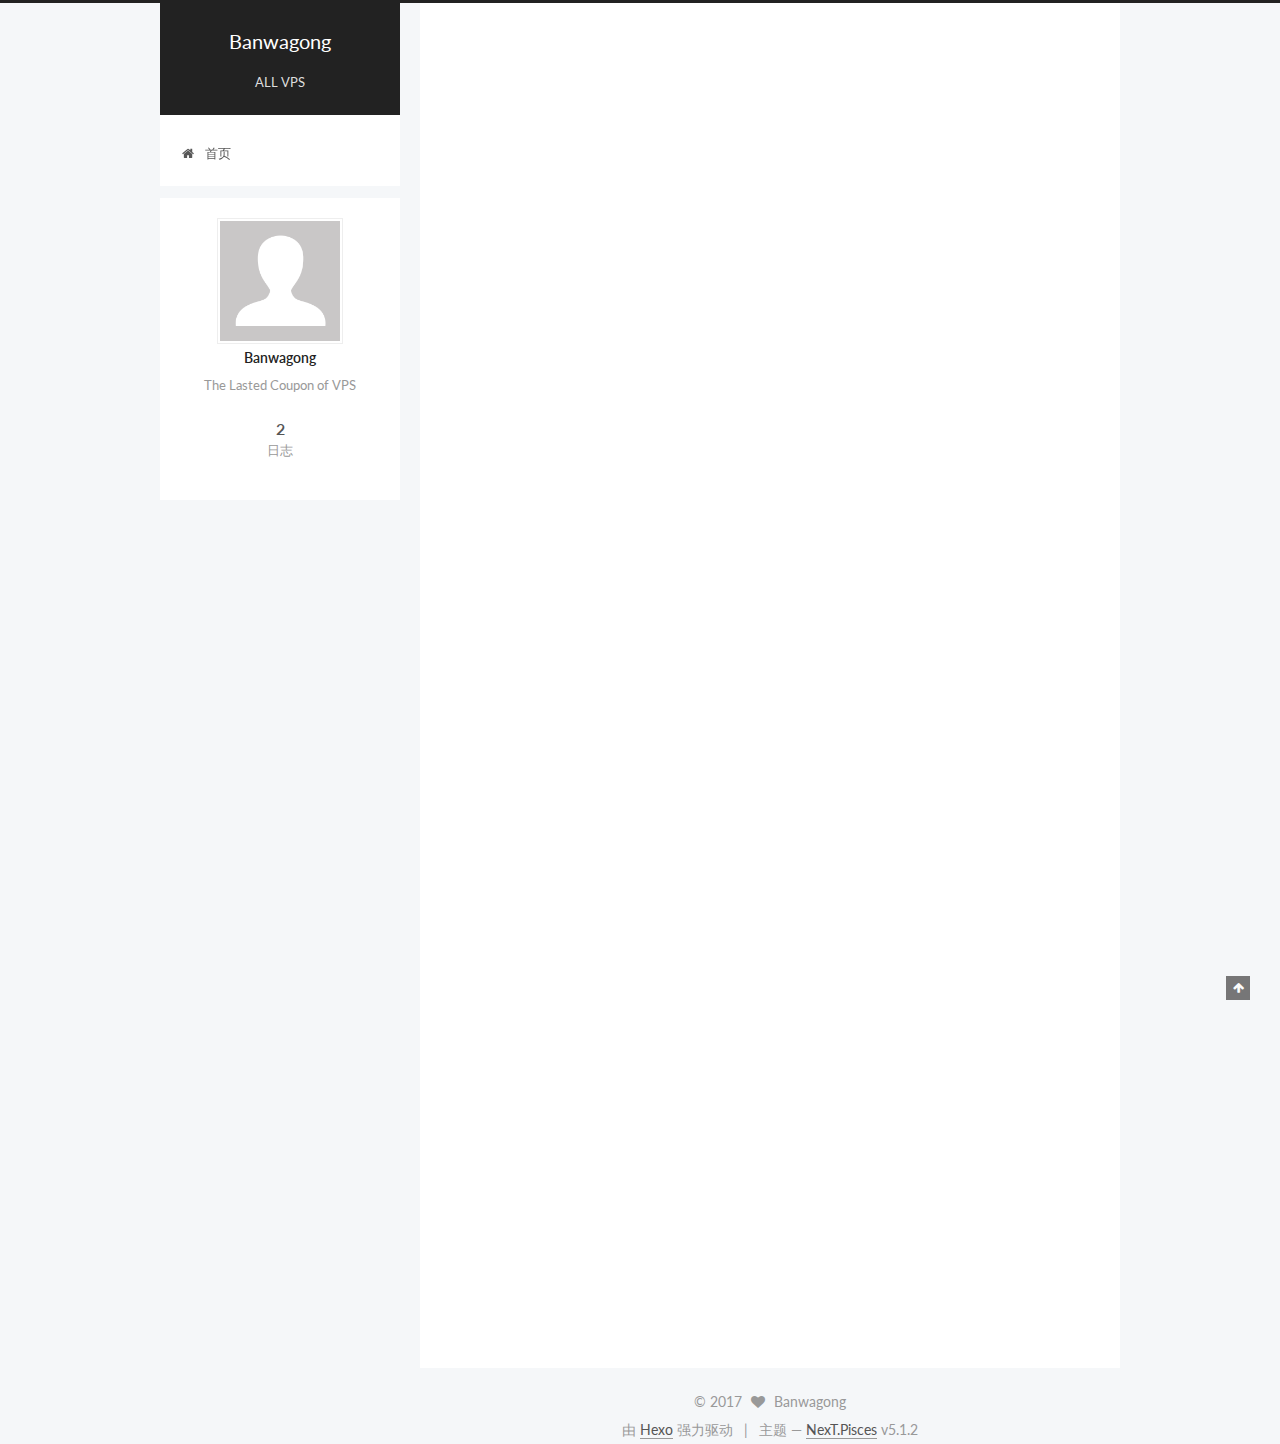
<file: index.html>
<!DOCTYPE html>



  


<html class="theme-next pisces use-motion" lang="zh-Hans">
<head>
  <meta charset="UTF-8"/>
<meta http-equiv="X-UA-Compatible" content="IE=edge" />
<meta name="viewport" content="width=device-width, initial-scale=1, maximum-scale=1"/>
<meta name="theme-color" content="#222">









<meta http-equiv="Cache-Control" content="no-transform" />
<meta http-equiv="Cache-Control" content="no-siteapp" />
















  
  
  <link href="/lib/fancybox/source/jquery.fancybox.css?v=2.1.5" rel="stylesheet" type="text/css" />




  
  
  
  

  
    
    
  

  

  

  

  

  
    
    
    <link href="//fonts.googleapis.com/css?family=Lato:300,300italic,400,400italic,700,700italic&subset=latin,latin-ext" rel="stylesheet" type="text/css">
  






<link href="/lib/font-awesome/css/font-awesome.min.css?v=4.6.2" rel="stylesheet" type="text/css" />

<link href="/css/main.css?v=5.1.2" rel="stylesheet" type="text/css" />


  <meta name="keywords" content="Hexo, NexT" />








  <link rel="shortcut icon" type="image/x-icon" href="/favicon.ico?v=5.1.2" />






<meta name="description" content="The Lasted Coupon of VPS">
<meta property="og:type" content="website">
<meta property="og:title" content="Banwagong">
<meta property="og:url" content="http://yoursite.com/index.html">
<meta property="og:site_name" content="Banwagong">
<meta property="og:description" content="The Lasted Coupon of VPS">
<meta property="og:locale" content="zh-Hans">
<meta name="twitter:card" content="summary">
<meta name="twitter:title" content="Banwagong">
<meta name="twitter:description" content="The Lasted Coupon of VPS">



<script type="text/javascript" id="hexo.configurations">
  var NexT = window.NexT || {};
  var CONFIG = {
    root: '/',
    scheme: 'Pisces',
    version: '5.1.2',
    sidebar: {"position":"left","display":"post","offset":12,"offset_float":12,"b2t":false,"scrollpercent":false,"onmobile":false},
    fancybox: true,
    tabs: true,
    motion: true,
    duoshuo: {
      userId: '0',
      author: '博主'
    },
    algolia: {
      applicationID: '',
      apiKey: '',
      indexName: '',
      hits: {"per_page":10},
      labels: {"input_placeholder":"Search for Posts","hits_empty":"We didn't find any results for the search: ${query}","hits_stats":"${hits} results found in ${time} ms"}
    }
  };
</script>



  <link rel="canonical" href="http://yoursite.com/"/>





  <title>Banwagong</title>
  








</head>

<body itemscope itemtype="http://schema.org/WebPage" lang="zh-Hans">

  
  
    
  

  <div class="container sidebar-position-left 
  page-home">
    <div class="headband"></div>

    <header id="header" class="header" itemscope itemtype="http://schema.org/WPHeader">
      <div class="header-inner"><div class="site-brand-wrapper">
  <div class="site-meta ">
    

    <div class="custom-logo-site-title">
      <a href="/"  class="brand" rel="start">
        <span class="logo-line-before"><i></i></span>
        <span class="site-title">Banwagong</span>
        <span class="logo-line-after"><i></i></span>
      </a>
    </div>
      
        <p class="site-subtitle">ALL VPS</p>
      
  </div>

  <div class="site-nav-toggle">
    <button>
      <span class="btn-bar"></span>
      <span class="btn-bar"></span>
      <span class="btn-bar"></span>
    </button>
  </div>
</div>

<nav class="site-nav">
  

  
    <ul id="menu" class="menu">
      
        
        <li class="menu-item menu-item-home">
          <a href="/" rel="section">
            
              <i class="menu-item-icon fa fa-fw fa-home"></i> <br />
            
            首页
          </a>
        </li>
      

      
    </ul>
  

  
</nav>



 </div>
    </header>

    <main id="main" class="main">
      <div class="main-inner">
        <div class="content-wrap">
          <div id="content" class="content">
            
  <section id="posts" class="posts-expand">
    
      

  

  
  
  

  <article class="post post-type-normal" itemscope itemtype="http://schema.org/Article">
  
  
  
  <div class="post-block">
    <link itemprop="mainEntityOfPage" href="http://yoursite.com/2017/08/24/hello-world/">

    <span hidden itemprop="author" itemscope itemtype="http://schema.org/Person">
      <meta itemprop="name" content="Banwagong">
      <meta itemprop="description" content="">
      <meta itemprop="image" content="/images/avatar.gif">
    </span>

    <span hidden itemprop="publisher" itemscope itemtype="http://schema.org/Organization">
      <meta itemprop="name" content="Banwagong">
    </span>

    
      <header class="post-header">

        
        
          <h1 class="post-title" itemprop="name headline">
                
                <a class="post-title-link" href="/2017/08/24/hello-world/" itemprop="url">Hello World</a></h1>
        

        <div class="post-meta">
          <span class="post-time">
            
              <span class="post-meta-item-icon">
                <i class="fa fa-calendar-o"></i>
              </span>
              
                <span class="post-meta-item-text">发表于</span>
              
              <time title="创建于" itemprop="dateCreated datePublished" datetime="2017-08-24T21:44:15+08:00">
                2017-08-24
              </time>
            

            

            
          </span>

          

          
            
          

          
          

          

          

          

        </div>
      </header>
    

    
    
    
    <div class="post-body" itemprop="articleBody">

      
      

      
        
          
            <p>Welcome to <a href="https://hexo.io/" target="_blank" rel="external">Hexo</a>! This is your very first post. Check <a href="https://hexo.io/docs/" target="_blank" rel="external">documentation</a> for more info. If you get any problems when using Hexo, you can find the answer in <a href="https://hexo.io/docs/troubleshooting.html" target="_blank" rel="external">troubleshooting</a> or you can ask me on <a href="https://github.com/hexojs/hexo/issues" target="_blank" rel="external">GitHub</a>.</p>
<h2 id="Quick-Start"><a href="#Quick-Start" class="headerlink" title="Quick Start"></a>Quick Start</h2><h3 id="Create-a-new-post"><a href="#Create-a-new-post" class="headerlink" title="Create a new post"></a>Create a new post</h3><figure class="highlight bash"><table><tr><td class="gutter"><pre><div class="line">1</div></pre></td><td class="code"><pre><div class="line">$ hexo new <span class="string">"My New Post"</span></div></pre></td></tr></table></figure>
<p>More info: <a href="https://hexo.io/docs/writing.html" target="_blank" rel="external">Writing</a></p>
<h3 id="Run-server"><a href="#Run-server" class="headerlink" title="Run server"></a>Run server</h3><figure class="highlight bash"><table><tr><td class="gutter"><pre><div class="line">1</div></pre></td><td class="code"><pre><div class="line">$ hexo server</div></pre></td></tr></table></figure>
<p>More info: <a href="https://hexo.io/docs/server.html" target="_blank" rel="external">Server</a></p>
<h3 id="Generate-static-files"><a href="#Generate-static-files" class="headerlink" title="Generate static files"></a>Generate static files</h3><figure class="highlight bash"><table><tr><td class="gutter"><pre><div class="line">1</div></pre></td><td class="code"><pre><div class="line">$ hexo generate</div></pre></td></tr></table></figure>
<p>More info: <a href="https://hexo.io/docs/generating.html" target="_blank" rel="external">Generating</a></p>
<h3 id="Deploy-to-remote-sites"><a href="#Deploy-to-remote-sites" class="headerlink" title="Deploy to remote sites"></a>Deploy to remote sites</h3><figure class="highlight bash"><table><tr><td class="gutter"><pre><div class="line">1</div></pre></td><td class="code"><pre><div class="line">$ hexo deploy</div></pre></td></tr></table></figure>
<p>More info: <a href="https://hexo.io/docs/deployment.html" target="_blank" rel="external">Deployment</a></p>

          
        
      
    </div>
    
    
    

    

    

    

    <footer class="post-footer">
      

      

      

      
      
        <div class="post-eof"></div>
      
    </footer>
  </div>
  
  
  
  </article>


    
      

  

  
  
  

  <article class="post post-type-normal" itemscope itemtype="http://schema.org/Article">
  
  
  
  <div class="post-block">
    <link itemprop="mainEntityOfPage" href="http://yoursite.com/2017/08/23/test/">

    <span hidden itemprop="author" itemscope itemtype="http://schema.org/Person">
      <meta itemprop="name" content="Banwagong">
      <meta itemprop="description" content="">
      <meta itemprop="image" content="/images/avatar.gif">
    </span>

    <span hidden itemprop="publisher" itemscope itemtype="http://schema.org/Organization">
      <meta itemprop="name" content="Banwagong">
    </span>

    
      <header class="post-header">

        
        
          <h1 class="post-title" itemprop="name headline">
                
                <a class="post-title-link" href="/2017/08/23/test/" itemprop="url">test</a></h1>
        

        <div class="post-meta">
          <span class="post-time">
            
              <span class="post-meta-item-icon">
                <i class="fa fa-calendar-o"></i>
              </span>
              
                <span class="post-meta-item-text">发表于</span>
              
              <time title="创建于" itemprop="dateCreated datePublished" datetime="2017-08-24T07:51:05+08:00">
                2017-08-24
              </time>
            

            

            
          </span>

          

          
            
          

          
          

          

          

          

        </div>
      </header>
    

    
    
    
    <div class="post-body" itemprop="articleBody">

      
      

      
        
          
            <p>Now this is the first Blog of mine</p>

          
        
      
    </div>
    
    
    

    

    

    

    <footer class="post-footer">
      

      

      

      
      
        <div class="post-eof"></div>
      
    </footer>
  </div>
  
  
  
  </article>


    
  </section>

  


          </div>
          


          

        </div>
        
          
  
  <div class="sidebar-toggle">
    <div class="sidebar-toggle-line-wrap">
      <span class="sidebar-toggle-line sidebar-toggle-line-first"></span>
      <span class="sidebar-toggle-line sidebar-toggle-line-middle"></span>
      <span class="sidebar-toggle-line sidebar-toggle-line-last"></span>
    </div>
  </div>

  <aside id="sidebar" class="sidebar">
    
    <div class="sidebar-inner">

      

      

      <section class="site-overview sidebar-panel sidebar-panel-active">
        <div class="site-author motion-element" itemprop="author" itemscope itemtype="http://schema.org/Person">
          <img class="site-author-image" itemprop="image"
               src="/images/avatar.gif"
               alt="Banwagong" />
          <p class="site-author-name" itemprop="name">Banwagong</p>
           
              <p class="site-description motion-element" itemprop="description">The Lasted Coupon of VPS</p>
          
        </div>
        <nav class="site-state motion-element">

          
            <div class="site-state-item site-state-posts">
            
              <a href="/archives">
            
                <span class="site-state-item-count">2</span>
                <span class="site-state-item-name">日志</span>
              </a>
            </div>
          

          

          

        </nav>

        

        <div class="links-of-author motion-element">
          
        </div>

        
        

        
        

        


      </section>

      

      

    </div>
  </aside>


        
      </div>
    </main>

    <footer id="footer" class="footer">
      <div class="footer-inner">
        <div class="copyright" >
  
  &copy; 
  <span itemprop="copyrightYear">2017</span>
  <span class="with-love">
    <i class="fa fa-heart"></i>
  </span>
  <span class="author" itemprop="copyrightHolder">Banwagong</span>

  
</div>


  <div class="powered-by">由 <a class="theme-link" href="https://hexo.io">Hexo</a> 强力驱动</div>

  <span class="post-meta-divider">|</span>

  <div class="theme-info">主题 &mdash; <a class="theme-link" href="https://github.com/iissnan/hexo-theme-next">NexT.Pisces</a> v5.1.2</div>


        







        
      </div>
    </footer>

    
      <div class="back-to-top">
        <i class="fa fa-arrow-up"></i>
        
      </div>
    

  </div>

  

<script type="text/javascript">
  if (Object.prototype.toString.call(window.Promise) !== '[object Function]') {
    window.Promise = null;
  }
</script>









  












  
  <script type="text/javascript" src="/lib/jquery/index.js?v=2.1.3"></script>

  
  <script type="text/javascript" src="/lib/fastclick/lib/fastclick.min.js?v=1.0.6"></script>

  
  <script type="text/javascript" src="/lib/jquery_lazyload/jquery.lazyload.js?v=1.9.7"></script>

  
  <script type="text/javascript" src="/lib/velocity/velocity.min.js?v=1.2.1"></script>

  
  <script type="text/javascript" src="/lib/velocity/velocity.ui.min.js?v=1.2.1"></script>

  
  <script type="text/javascript" src="/lib/fancybox/source/jquery.fancybox.pack.js?v=2.1.5"></script>


  


  <script type="text/javascript" src="/js/src/utils.js?v=5.1.2"></script>

  <script type="text/javascript" src="/js/src/motion.js?v=5.1.2"></script>



  
  


  <script type="text/javascript" src="/js/src/affix.js?v=5.1.2"></script>

  <script type="text/javascript" src="/js/src/schemes/pisces.js?v=5.1.2"></script>



  
    <script type="text/javascript" src="/js/src/scrollspy.js?v=5.1.2"></script>
<script type="text/javascript" src="/js/src/post-details.js?v=5.1.2"></script>

  

  


  <script type="text/javascript" src="/js/src/bootstrap.js?v=5.1.2"></script>



  


  




	





  





  








  





  

  

  

  

  

  

</body>
</html>
</file>
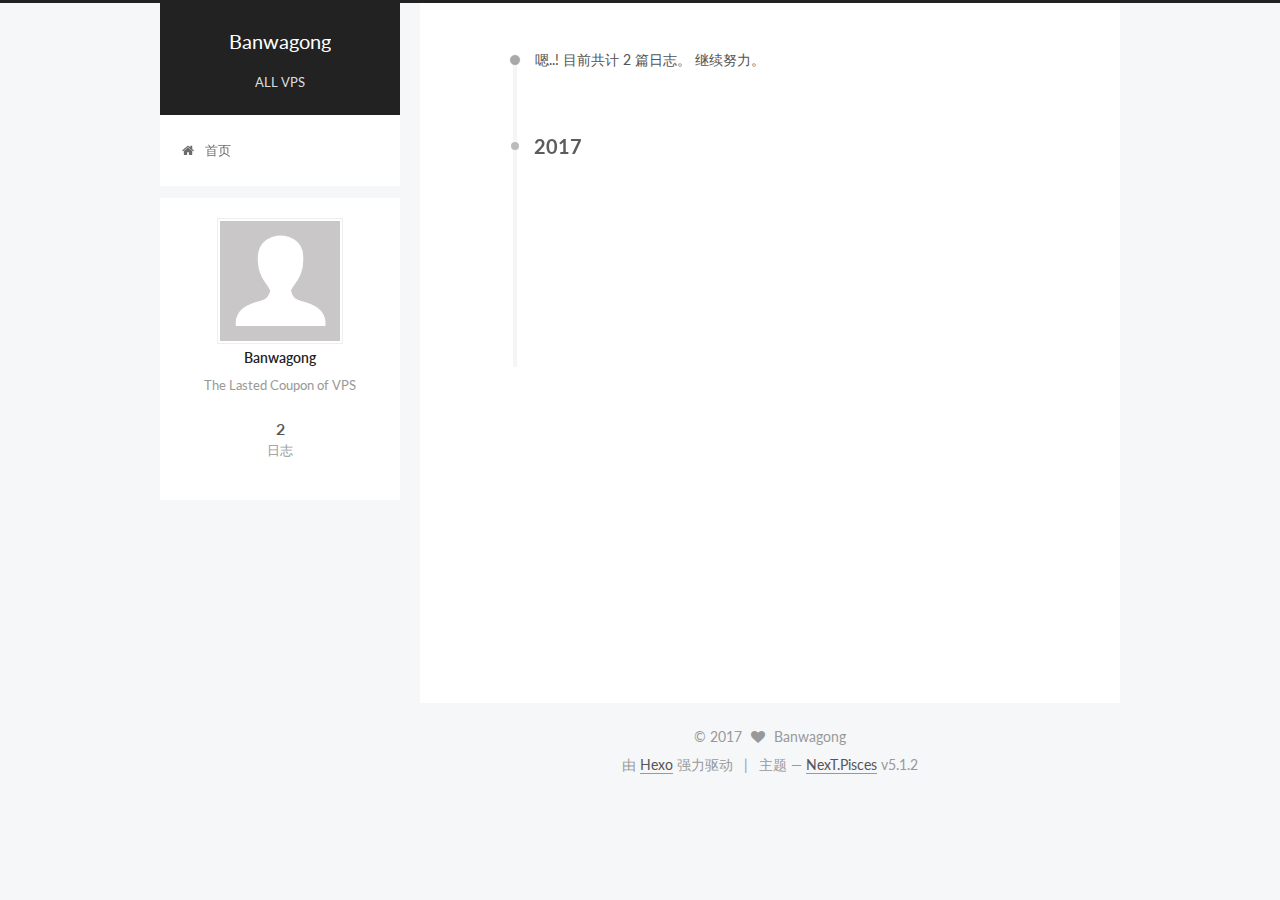
<file: archives/index.html>
<!DOCTYPE html>



  


<html class="theme-next pisces use-motion" lang="zh-Hans">
<head>
  <meta charset="UTF-8"/>
<meta http-equiv="X-UA-Compatible" content="IE=edge" />
<meta name="viewport" content="width=device-width, initial-scale=1, maximum-scale=1"/>
<meta name="theme-color" content="#222">









<meta http-equiv="Cache-Control" content="no-transform" />
<meta http-equiv="Cache-Control" content="no-siteapp" />
















  
  
  <link href="/lib/fancybox/source/jquery.fancybox.css?v=2.1.5" rel="stylesheet" type="text/css" />




  
  
  
  

  
    
    
  

  

  

  

  

  
    
    
    <link href="//fonts.googleapis.com/css?family=Lato:300,300italic,400,400italic,700,700italic&subset=latin,latin-ext" rel="stylesheet" type="text/css">
  






<link href="/lib/font-awesome/css/font-awesome.min.css?v=4.6.2" rel="stylesheet" type="text/css" />

<link href="/css/main.css?v=5.1.2" rel="stylesheet" type="text/css" />


  <meta name="keywords" content="Hexo, NexT" />








  <link rel="shortcut icon" type="image/x-icon" href="/favicon.ico?v=5.1.2" />






<meta name="description" content="The Lasted Coupon of VPS">
<meta property="og:type" content="website">
<meta property="og:title" content="Banwagong">
<meta property="og:url" content="http://yoursite.com/archives/index.html">
<meta property="og:site_name" content="Banwagong">
<meta property="og:description" content="The Lasted Coupon of VPS">
<meta property="og:locale" content="zh-Hans">
<meta name="twitter:card" content="summary">
<meta name="twitter:title" content="Banwagong">
<meta name="twitter:description" content="The Lasted Coupon of VPS">



<script type="text/javascript" id="hexo.configurations">
  var NexT = window.NexT || {};
  var CONFIG = {
    root: '/',
    scheme: 'Pisces',
    version: '5.1.2',
    sidebar: {"position":"left","display":"post","offset":12,"offset_float":12,"b2t":false,"scrollpercent":false,"onmobile":false},
    fancybox: true,
    tabs: true,
    motion: true,
    duoshuo: {
      userId: '0',
      author: '博主'
    },
    algolia: {
      applicationID: '',
      apiKey: '',
      indexName: '',
      hits: {"per_page":10},
      labels: {"input_placeholder":"Search for Posts","hits_empty":"We didn't find any results for the search: ${query}","hits_stats":"${hits} results found in ${time} ms"}
    }
  };
</script>



  <link rel="canonical" href="http://yoursite.com/archives/"/>





  <title>归档 | Banwagong</title>
  








</head>

<body itemscope itemtype="http://schema.org/WebPage" lang="zh-Hans">

  
  
    
  

  <div class="container sidebar-position-left page-archive">
    <div class="headband"></div>

    <header id="header" class="header" itemscope itemtype="http://schema.org/WPHeader">
      <div class="header-inner"><div class="site-brand-wrapper">
  <div class="site-meta ">
    

    <div class="custom-logo-site-title">
      <a href="/"  class="brand" rel="start">
        <span class="logo-line-before"><i></i></span>
        <span class="site-title">Banwagong</span>
        <span class="logo-line-after"><i></i></span>
      </a>
    </div>
      
        <p class="site-subtitle">ALL VPS</p>
      
  </div>

  <div class="site-nav-toggle">
    <button>
      <span class="btn-bar"></span>
      <span class="btn-bar"></span>
      <span class="btn-bar"></span>
    </button>
  </div>
</div>

<nav class="site-nav">
  

  
    <ul id="menu" class="menu">
      
        
        <li class="menu-item menu-item-home">
          <a href="/" rel="section">
            
              <i class="menu-item-icon fa fa-fw fa-home"></i> <br />
            
            首页
          </a>
        </li>
      

      
    </ul>
  

  
</nav>



 </div>
    </header>

    <main id="main" class="main">
      <div class="main-inner">
        <div class="content-wrap">
          <div id="content" class="content">
            

  
  
  
  <div class="post-block archive">
    <div id="posts" class="posts-collapse">
      <span class="archive-move-on"></span>

      <span class="archive-page-counter">
        
        
        
          
        
        嗯..! 目前共计 2 篇日志。 继续努力。
      </span>

      

        
        
        

        
          
          <div class="collection-title">
            <h2 class="archive-year motion-element" id="archive-year-2017">2017</h2>
          </div>
        
        

        

  <article class="post post-type-normal" itemscope itemtype="http://schema.org/Article">
    <header class="post-header">

      <h2 class="post-title">
        
            <a class="post-title-link" href="/2017/08/24/hello-world/" itemprop="url">
              
                <span itemprop="name">Hello World</span>
              
            </a>
        
      </h2>

      <div class="post-meta">
        <time class="post-time" itemprop="dateCreated"
              datetime="2017-08-24T21:44:15+08:00"
              content="2017-08-24" >
          08-24
        </time>
      </div>

    </header>
  </article>



      

        
        
        

        
        

        

  <article class="post post-type-normal" itemscope itemtype="http://schema.org/Article">
    <header class="post-header">

      <h2 class="post-title">
        
            <a class="post-title-link" href="/2017/08/23/test/" itemprop="url">
              
                <span itemprop="name">test</span>
              
            </a>
        
      </h2>

      <div class="post-meta">
        <time class="post-time" itemprop="dateCreated"
              datetime="2017-08-24T07:51:05+08:00"
              content="2017-08-24" >
          08-24
        </time>
      </div>

    </header>
  </article>



      

    </div>
  </div>
  
  
  

  



          </div>
          


          

        </div>
        
          
  
  <div class="sidebar-toggle">
    <div class="sidebar-toggle-line-wrap">
      <span class="sidebar-toggle-line sidebar-toggle-line-first"></span>
      <span class="sidebar-toggle-line sidebar-toggle-line-middle"></span>
      <span class="sidebar-toggle-line sidebar-toggle-line-last"></span>
    </div>
  </div>

  <aside id="sidebar" class="sidebar">
    
    <div class="sidebar-inner">

      

      

      <section class="site-overview sidebar-panel sidebar-panel-active">
        <div class="site-author motion-element" itemprop="author" itemscope itemtype="http://schema.org/Person">
          <img class="site-author-image" itemprop="image"
               src="/images/avatar.gif"
               alt="Banwagong" />
          <p class="site-author-name" itemprop="name">Banwagong</p>
           
              <p class="site-description motion-element" itemprop="description">The Lasted Coupon of VPS</p>
          
        </div>
        <nav class="site-state motion-element">

          
            <div class="site-state-item site-state-posts">
            
              <a href="/archives">
            
                <span class="site-state-item-count">2</span>
                <span class="site-state-item-name">日志</span>
              </a>
            </div>
          

          

          

        </nav>

        

        <div class="links-of-author motion-element">
          
        </div>

        
        

        
        

        


      </section>

      

      

    </div>
  </aside>


        
      </div>
    </main>

    <footer id="footer" class="footer">
      <div class="footer-inner">
        <div class="copyright" >
  
  &copy; 
  <span itemprop="copyrightYear">2017</span>
  <span class="with-love">
    <i class="fa fa-heart"></i>
  </span>
  <span class="author" itemprop="copyrightHolder">Banwagong</span>

  
</div>


  <div class="powered-by">由 <a class="theme-link" href="https://hexo.io">Hexo</a> 强力驱动</div>

  <span class="post-meta-divider">|</span>

  <div class="theme-info">主题 &mdash; <a class="theme-link" href="https://github.com/iissnan/hexo-theme-next">NexT.Pisces</a> v5.1.2</div>


        







        
      </div>
    </footer>

    
      <div class="back-to-top">
        <i class="fa fa-arrow-up"></i>
        
      </div>
    

  </div>

  

<script type="text/javascript">
  if (Object.prototype.toString.call(window.Promise) !== '[object Function]') {
    window.Promise = null;
  }
</script>









  












  
  <script type="text/javascript" src="/lib/jquery/index.js?v=2.1.3"></script>

  
  <script type="text/javascript" src="/lib/fastclick/lib/fastclick.min.js?v=1.0.6"></script>

  
  <script type="text/javascript" src="/lib/jquery_lazyload/jquery.lazyload.js?v=1.9.7"></script>

  
  <script type="text/javascript" src="/lib/velocity/velocity.min.js?v=1.2.1"></script>

  
  <script type="text/javascript" src="/lib/velocity/velocity.ui.min.js?v=1.2.1"></script>

  
  <script type="text/javascript" src="/lib/fancybox/source/jquery.fancybox.pack.js?v=2.1.5"></script>


  


  <script type="text/javascript" src="/js/src/utils.js?v=5.1.2"></script>

  <script type="text/javascript" src="/js/src/motion.js?v=5.1.2"></script>



  
  


  <script type="text/javascript" src="/js/src/affix.js?v=5.1.2"></script>

  <script type="text/javascript" src="/js/src/schemes/pisces.js?v=5.1.2"></script>



  
  <script type="text/javascript" src="/js/src/scrollspy.js?v=5.1.2"></script>
<script type="text/javascript" src="/js/src/post-details.js?v=5.1.2"></script>

  
    <script type="text/javascript" id="motion.page.archive">
      $('.archive-year').velocity('transition.slideLeftIn');
    </script>
  


  


  <script type="text/javascript" src="/js/src/bootstrap.js?v=5.1.2"></script>



  


  




	





  





  








  





  

  

  

  

  

  

</body>
</html>
</file>
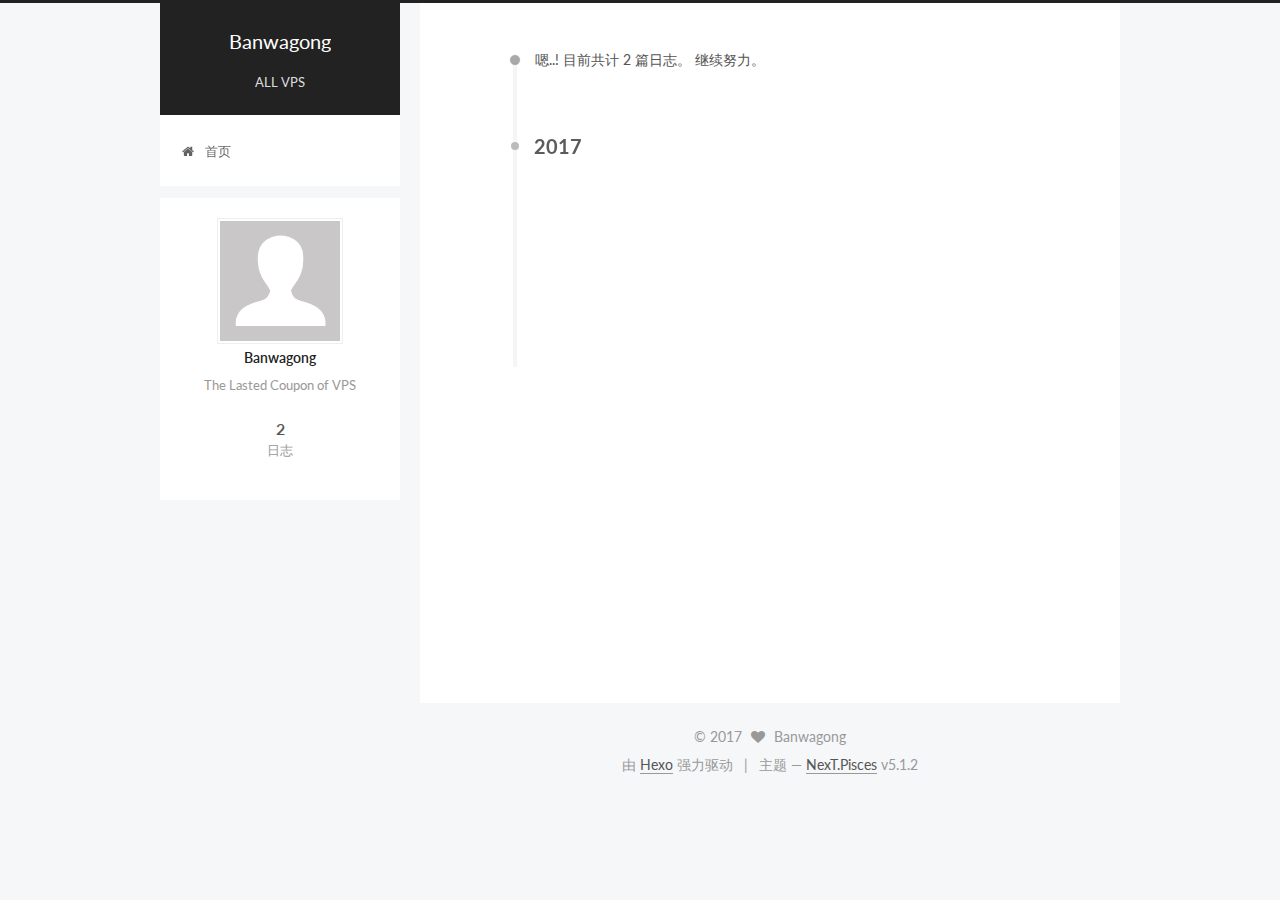
<file: archives/2017/index.html>
<!DOCTYPE html>



  


<html class="theme-next pisces use-motion" lang="zh-Hans">
<head>
  <meta charset="UTF-8"/>
<meta http-equiv="X-UA-Compatible" content="IE=edge" />
<meta name="viewport" content="width=device-width, initial-scale=1, maximum-scale=1"/>
<meta name="theme-color" content="#222">









<meta http-equiv="Cache-Control" content="no-transform" />
<meta http-equiv="Cache-Control" content="no-siteapp" />
















  
  
  <link href="/lib/fancybox/source/jquery.fancybox.css?v=2.1.5" rel="stylesheet" type="text/css" />




  
  
  
  

  
    
    
  

  

  

  

  

  
    
    
    <link href="//fonts.googleapis.com/css?family=Lato:300,300italic,400,400italic,700,700italic&subset=latin,latin-ext" rel="stylesheet" type="text/css">
  






<link href="/lib/font-awesome/css/font-awesome.min.css?v=4.6.2" rel="stylesheet" type="text/css" />

<link href="/css/main.css?v=5.1.2" rel="stylesheet" type="text/css" />


  <meta name="keywords" content="Hexo, NexT" />








  <link rel="shortcut icon" type="image/x-icon" href="/favicon.ico?v=5.1.2" />






<meta name="description" content="The Lasted Coupon of VPS">
<meta property="og:type" content="website">
<meta property="og:title" content="Banwagong">
<meta property="og:url" content="http://yoursite.com/archives/2017/index.html">
<meta property="og:site_name" content="Banwagong">
<meta property="og:description" content="The Lasted Coupon of VPS">
<meta property="og:locale" content="zh-Hans">
<meta name="twitter:card" content="summary">
<meta name="twitter:title" content="Banwagong">
<meta name="twitter:description" content="The Lasted Coupon of VPS">



<script type="text/javascript" id="hexo.configurations">
  var NexT = window.NexT || {};
  var CONFIG = {
    root: '/',
    scheme: 'Pisces',
    version: '5.1.2',
    sidebar: {"position":"left","display":"post","offset":12,"offset_float":12,"b2t":false,"scrollpercent":false,"onmobile":false},
    fancybox: true,
    tabs: true,
    motion: true,
    duoshuo: {
      userId: '0',
      author: '博主'
    },
    algolia: {
      applicationID: '',
      apiKey: '',
      indexName: '',
      hits: {"per_page":10},
      labels: {"input_placeholder":"Search for Posts","hits_empty":"We didn't find any results for the search: ${query}","hits_stats":"${hits} results found in ${time} ms"}
    }
  };
</script>



  <link rel="canonical" href="http://yoursite.com/archives/2017/"/>





  <title>归档 | Banwagong</title>
  








</head>

<body itemscope itemtype="http://schema.org/WebPage" lang="zh-Hans">

  
  
    
  

  <div class="container sidebar-position-left page-archive">
    <div class="headband"></div>

    <header id="header" class="header" itemscope itemtype="http://schema.org/WPHeader">
      <div class="header-inner"><div class="site-brand-wrapper">
  <div class="site-meta ">
    

    <div class="custom-logo-site-title">
      <a href="/"  class="brand" rel="start">
        <span class="logo-line-before"><i></i></span>
        <span class="site-title">Banwagong</span>
        <span class="logo-line-after"><i></i></span>
      </a>
    </div>
      
        <p class="site-subtitle">ALL VPS</p>
      
  </div>

  <div class="site-nav-toggle">
    <button>
      <span class="btn-bar"></span>
      <span class="btn-bar"></span>
      <span class="btn-bar"></span>
    </button>
  </div>
</div>

<nav class="site-nav">
  

  
    <ul id="menu" class="menu">
      
        
        <li class="menu-item menu-item-home">
          <a href="/" rel="section">
            
              <i class="menu-item-icon fa fa-fw fa-home"></i> <br />
            
            首页
          </a>
        </li>
      

      
    </ul>
  

  
</nav>



 </div>
    </header>

    <main id="main" class="main">
      <div class="main-inner">
        <div class="content-wrap">
          <div id="content" class="content">
            

  
  
  
  <div class="post-block archive">
    <div id="posts" class="posts-collapse">
      <span class="archive-move-on"></span>

      <span class="archive-page-counter">
        
        
        
          
        
        嗯..! 目前共计 2 篇日志。 继续努力。
      </span>

      

        
        
        

        
          
          <div class="collection-title">
            <h2 class="archive-year motion-element" id="archive-year-2017">2017</h2>
          </div>
        
        

        

  <article class="post post-type-normal" itemscope itemtype="http://schema.org/Article">
    <header class="post-header">

      <h2 class="post-title">
        
            <a class="post-title-link" href="/2017/08/24/hello-world/" itemprop="url">
              
                <span itemprop="name">Hello World</span>
              
            </a>
        
      </h2>

      <div class="post-meta">
        <time class="post-time" itemprop="dateCreated"
              datetime="2017-08-24T21:44:15+08:00"
              content="2017-08-24" >
          08-24
        </time>
      </div>

    </header>
  </article>



      

        
        
        

        
        

        

  <article class="post post-type-normal" itemscope itemtype="http://schema.org/Article">
    <header class="post-header">

      <h2 class="post-title">
        
            <a class="post-title-link" href="/2017/08/23/test/" itemprop="url">
              
                <span itemprop="name">test</span>
              
            </a>
        
      </h2>

      <div class="post-meta">
        <time class="post-time" itemprop="dateCreated"
              datetime="2017-08-24T07:51:05+08:00"
              content="2017-08-24" >
          08-24
        </time>
      </div>

    </header>
  </article>



      

    </div>
  </div>
  
  
  

  



          </div>
          


          

        </div>
        
          
  
  <div class="sidebar-toggle">
    <div class="sidebar-toggle-line-wrap">
      <span class="sidebar-toggle-line sidebar-toggle-line-first"></span>
      <span class="sidebar-toggle-line sidebar-toggle-line-middle"></span>
      <span class="sidebar-toggle-line sidebar-toggle-line-last"></span>
    </div>
  </div>

  <aside id="sidebar" class="sidebar">
    
    <div class="sidebar-inner">

      

      

      <section class="site-overview sidebar-panel sidebar-panel-active">
        <div class="site-author motion-element" itemprop="author" itemscope itemtype="http://schema.org/Person">
          <img class="site-author-image" itemprop="image"
               src="/images/avatar.gif"
               alt="Banwagong" />
          <p class="site-author-name" itemprop="name">Banwagong</p>
           
              <p class="site-description motion-element" itemprop="description">The Lasted Coupon of VPS</p>
          
        </div>
        <nav class="site-state motion-element">

          
            <div class="site-state-item site-state-posts">
            
              <a href="/archives">
            
                <span class="site-state-item-count">2</span>
                <span class="site-state-item-name">日志</span>
              </a>
            </div>
          

          

          

        </nav>

        

        <div class="links-of-author motion-element">
          
        </div>

        
        

        
        

        


      </section>

      

      

    </div>
  </aside>


        
      </div>
    </main>

    <footer id="footer" class="footer">
      <div class="footer-inner">
        <div class="copyright" >
  
  &copy; 
  <span itemprop="copyrightYear">2017</span>
  <span class="with-love">
    <i class="fa fa-heart"></i>
  </span>
  <span class="author" itemprop="copyrightHolder">Banwagong</span>

  
</div>


  <div class="powered-by">由 <a class="theme-link" href="https://hexo.io">Hexo</a> 强力驱动</div>

  <span class="post-meta-divider">|</span>

  <div class="theme-info">主题 &mdash; <a class="theme-link" href="https://github.com/iissnan/hexo-theme-next">NexT.Pisces</a> v5.1.2</div>


        







        
      </div>
    </footer>

    
      <div class="back-to-top">
        <i class="fa fa-arrow-up"></i>
        
      </div>
    

  </div>

  

<script type="text/javascript">
  if (Object.prototype.toString.call(window.Promise) !== '[object Function]') {
    window.Promise = null;
  }
</script>









  












  
  <script type="text/javascript" src="/lib/jquery/index.js?v=2.1.3"></script>

  
  <script type="text/javascript" src="/lib/fastclick/lib/fastclick.min.js?v=1.0.6"></script>

  
  <script type="text/javascript" src="/lib/jquery_lazyload/jquery.lazyload.js?v=1.9.7"></script>

  
  <script type="text/javascript" src="/lib/velocity/velocity.min.js?v=1.2.1"></script>

  
  <script type="text/javascript" src="/lib/velocity/velocity.ui.min.js?v=1.2.1"></script>

  
  <script type="text/javascript" src="/lib/fancybox/source/jquery.fancybox.pack.js?v=2.1.5"></script>


  


  <script type="text/javascript" src="/js/src/utils.js?v=5.1.2"></script>

  <script type="text/javascript" src="/js/src/motion.js?v=5.1.2"></script>



  
  


  <script type="text/javascript" src="/js/src/affix.js?v=5.1.2"></script>

  <script type="text/javascript" src="/js/src/schemes/pisces.js?v=5.1.2"></script>



  
  <script type="text/javascript" src="/js/src/scrollspy.js?v=5.1.2"></script>
<script type="text/javascript" src="/js/src/post-details.js?v=5.1.2"></script>

  
    <script type="text/javascript" id="motion.page.archive">
      $('.archive-year').velocity('transition.slideLeftIn');
    </script>
  


  


  <script type="text/javascript" src="/js/src/bootstrap.js?v=5.1.2"></script>



  


  




	





  





  








  





  

  

  

  

  

  

</body>
</html>
</file>
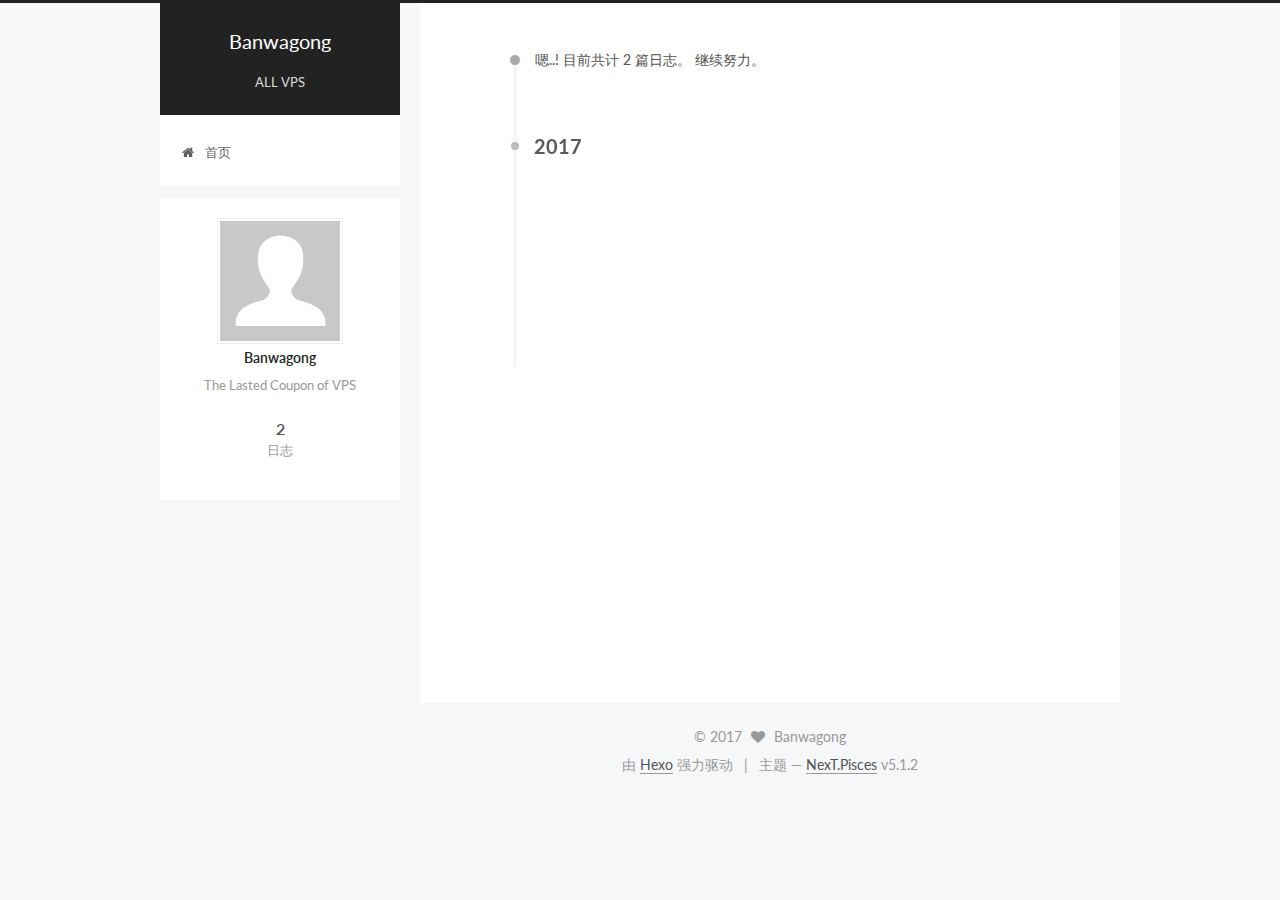
<file: archives/2017/08/index.html>
<!DOCTYPE html>



  


<html class="theme-next pisces use-motion" lang="zh-Hans">
<head>
  <meta charset="UTF-8"/>
<meta http-equiv="X-UA-Compatible" content="IE=edge" />
<meta name="viewport" content="width=device-width, initial-scale=1, maximum-scale=1"/>
<meta name="theme-color" content="#222">









<meta http-equiv="Cache-Control" content="no-transform" />
<meta http-equiv="Cache-Control" content="no-siteapp" />
















  
  
  <link href="/lib/fancybox/source/jquery.fancybox.css?v=2.1.5" rel="stylesheet" type="text/css" />




  
  
  
  

  
    
    
  

  

  

  

  

  
    
    
    <link href="//fonts.googleapis.com/css?family=Lato:300,300italic,400,400italic,700,700italic&subset=latin,latin-ext" rel="stylesheet" type="text/css">
  






<link href="/lib/font-awesome/css/font-awesome.min.css?v=4.6.2" rel="stylesheet" type="text/css" />

<link href="/css/main.css?v=5.1.2" rel="stylesheet" type="text/css" />


  <meta name="keywords" content="Hexo, NexT" />








  <link rel="shortcut icon" type="image/x-icon" href="/favicon.ico?v=5.1.2" />






<meta name="description" content="The Lasted Coupon of VPS">
<meta property="og:type" content="website">
<meta property="og:title" content="Banwagong">
<meta property="og:url" content="http://yoursite.com/archives/2017/08/index.html">
<meta property="og:site_name" content="Banwagong">
<meta property="og:description" content="The Lasted Coupon of VPS">
<meta property="og:locale" content="zh-Hans">
<meta name="twitter:card" content="summary">
<meta name="twitter:title" content="Banwagong">
<meta name="twitter:description" content="The Lasted Coupon of VPS">



<script type="text/javascript" id="hexo.configurations">
  var NexT = window.NexT || {};
  var CONFIG = {
    root: '/',
    scheme: 'Pisces',
    version: '5.1.2',
    sidebar: {"position":"left","display":"post","offset":12,"offset_float":12,"b2t":false,"scrollpercent":false,"onmobile":false},
    fancybox: true,
    tabs: true,
    motion: true,
    duoshuo: {
      userId: '0',
      author: '博主'
    },
    algolia: {
      applicationID: '',
      apiKey: '',
      indexName: '',
      hits: {"per_page":10},
      labels: {"input_placeholder":"Search for Posts","hits_empty":"We didn't find any results for the search: ${query}","hits_stats":"${hits} results found in ${time} ms"}
    }
  };
</script>



  <link rel="canonical" href="http://yoursite.com/archives/2017/08/"/>





  <title>归档 | Banwagong</title>
  








</head>

<body itemscope itemtype="http://schema.org/WebPage" lang="zh-Hans">

  
  
    
  

  <div class="container sidebar-position-left page-archive">
    <div class="headband"></div>

    <header id="header" class="header" itemscope itemtype="http://schema.org/WPHeader">
      <div class="header-inner"><div class="site-brand-wrapper">
  <div class="site-meta ">
    

    <div class="custom-logo-site-title">
      <a href="/"  class="brand" rel="start">
        <span class="logo-line-before"><i></i></span>
        <span class="site-title">Banwagong</span>
        <span class="logo-line-after"><i></i></span>
      </a>
    </div>
      
        <p class="site-subtitle">ALL VPS</p>
      
  </div>

  <div class="site-nav-toggle">
    <button>
      <span class="btn-bar"></span>
      <span class="btn-bar"></span>
      <span class="btn-bar"></span>
    </button>
  </div>
</div>

<nav class="site-nav">
  

  
    <ul id="menu" class="menu">
      
        
        <li class="menu-item menu-item-home">
          <a href="/" rel="section">
            
              <i class="menu-item-icon fa fa-fw fa-home"></i> <br />
            
            首页
          </a>
        </li>
      

      
    </ul>
  

  
</nav>



 </div>
    </header>

    <main id="main" class="main">
      <div class="main-inner">
        <div class="content-wrap">
          <div id="content" class="content">
            

  
  
  
  <div class="post-block archive">
    <div id="posts" class="posts-collapse">
      <span class="archive-move-on"></span>

      <span class="archive-page-counter">
        
        
        
          
        
        嗯..! 目前共计 2 篇日志。 继续努力。
      </span>

      

        
        
        

        
          
          <div class="collection-title">
            <h2 class="archive-year motion-element" id="archive-year-2017">2017</h2>
          </div>
        
        

        

  <article class="post post-type-normal" itemscope itemtype="http://schema.org/Article">
    <header class="post-header">

      <h2 class="post-title">
        
            <a class="post-title-link" href="/2017/08/24/hello-world/" itemprop="url">
              
                <span itemprop="name">Hello World</span>
              
            </a>
        
      </h2>

      <div class="post-meta">
        <time class="post-time" itemprop="dateCreated"
              datetime="2017-08-24T21:44:15+08:00"
              content="2017-08-24" >
          08-24
        </time>
      </div>

    </header>
  </article>



      

        
        
        

        
        

        

  <article class="post post-type-normal" itemscope itemtype="http://schema.org/Article">
    <header class="post-header">

      <h2 class="post-title">
        
            <a class="post-title-link" href="/2017/08/23/test/" itemprop="url">
              
                <span itemprop="name">test</span>
              
            </a>
        
      </h2>

      <div class="post-meta">
        <time class="post-time" itemprop="dateCreated"
              datetime="2017-08-24T07:51:05+08:00"
              content="2017-08-24" >
          08-24
        </time>
      </div>

    </header>
  </article>



      

    </div>
  </div>
  
  
  

  



          </div>
          


          

        </div>
        
          
  
  <div class="sidebar-toggle">
    <div class="sidebar-toggle-line-wrap">
      <span class="sidebar-toggle-line sidebar-toggle-line-first"></span>
      <span class="sidebar-toggle-line sidebar-toggle-line-middle"></span>
      <span class="sidebar-toggle-line sidebar-toggle-line-last"></span>
    </div>
  </div>

  <aside id="sidebar" class="sidebar">
    
    <div class="sidebar-inner">

      

      

      <section class="site-overview sidebar-panel sidebar-panel-active">
        <div class="site-author motion-element" itemprop="author" itemscope itemtype="http://schema.org/Person">
          <img class="site-author-image" itemprop="image"
               src="/images/avatar.gif"
               alt="Banwagong" />
          <p class="site-author-name" itemprop="name">Banwagong</p>
           
              <p class="site-description motion-element" itemprop="description">The Lasted Coupon of VPS</p>
          
        </div>
        <nav class="site-state motion-element">

          
            <div class="site-state-item site-state-posts">
            
              <a href="/archives">
            
                <span class="site-state-item-count">2</span>
                <span class="site-state-item-name">日志</span>
              </a>
            </div>
          

          

          

        </nav>

        

        <div class="links-of-author motion-element">
          
        </div>

        
        

        
        

        


      </section>

      

      

    </div>
  </aside>


        
      </div>
    </main>

    <footer id="footer" class="footer">
      <div class="footer-inner">
        <div class="copyright" >
  
  &copy; 
  <span itemprop="copyrightYear">2017</span>
  <span class="with-love">
    <i class="fa fa-heart"></i>
  </span>
  <span class="author" itemprop="copyrightHolder">Banwagong</span>

  
</div>


  <div class="powered-by">由 <a class="theme-link" href="https://hexo.io">Hexo</a> 强力驱动</div>

  <span class="post-meta-divider">|</span>

  <div class="theme-info">主题 &mdash; <a class="theme-link" href="https://github.com/iissnan/hexo-theme-next">NexT.Pisces</a> v5.1.2</div>


        







        
      </div>
    </footer>

    
      <div class="back-to-top">
        <i class="fa fa-arrow-up"></i>
        
      </div>
    

  </div>

  

<script type="text/javascript">
  if (Object.prototype.toString.call(window.Promise) !== '[object Function]') {
    window.Promise = null;
  }
</script>









  












  
  <script type="text/javascript" src="/lib/jquery/index.js?v=2.1.3"></script>

  
  <script type="text/javascript" src="/lib/fastclick/lib/fastclick.min.js?v=1.0.6"></script>

  
  <script type="text/javascript" src="/lib/jquery_lazyload/jquery.lazyload.js?v=1.9.7"></script>

  
  <script type="text/javascript" src="/lib/velocity/velocity.min.js?v=1.2.1"></script>

  
  <script type="text/javascript" src="/lib/velocity/velocity.ui.min.js?v=1.2.1"></script>

  
  <script type="text/javascript" src="/lib/fancybox/source/jquery.fancybox.pack.js?v=2.1.5"></script>


  


  <script type="text/javascript" src="/js/src/utils.js?v=5.1.2"></script>

  <script type="text/javascript" src="/js/src/motion.js?v=5.1.2"></script>



  
  


  <script type="text/javascript" src="/js/src/affix.js?v=5.1.2"></script>

  <script type="text/javascript" src="/js/src/schemes/pisces.js?v=5.1.2"></script>



  
  <script type="text/javascript" src="/js/src/scrollspy.js?v=5.1.2"></script>
<script type="text/javascript" src="/js/src/post-details.js?v=5.1.2"></script>

  
    <script type="text/javascript" id="motion.page.archive">
      $('.archive-year').velocity('transition.slideLeftIn');
    </script>
  


  


  <script type="text/javascript" src="/js/src/bootstrap.js?v=5.1.2"></script>



  


  




	





  





  








  





  

  

  

  

  

  

</body>
</html>
</file>
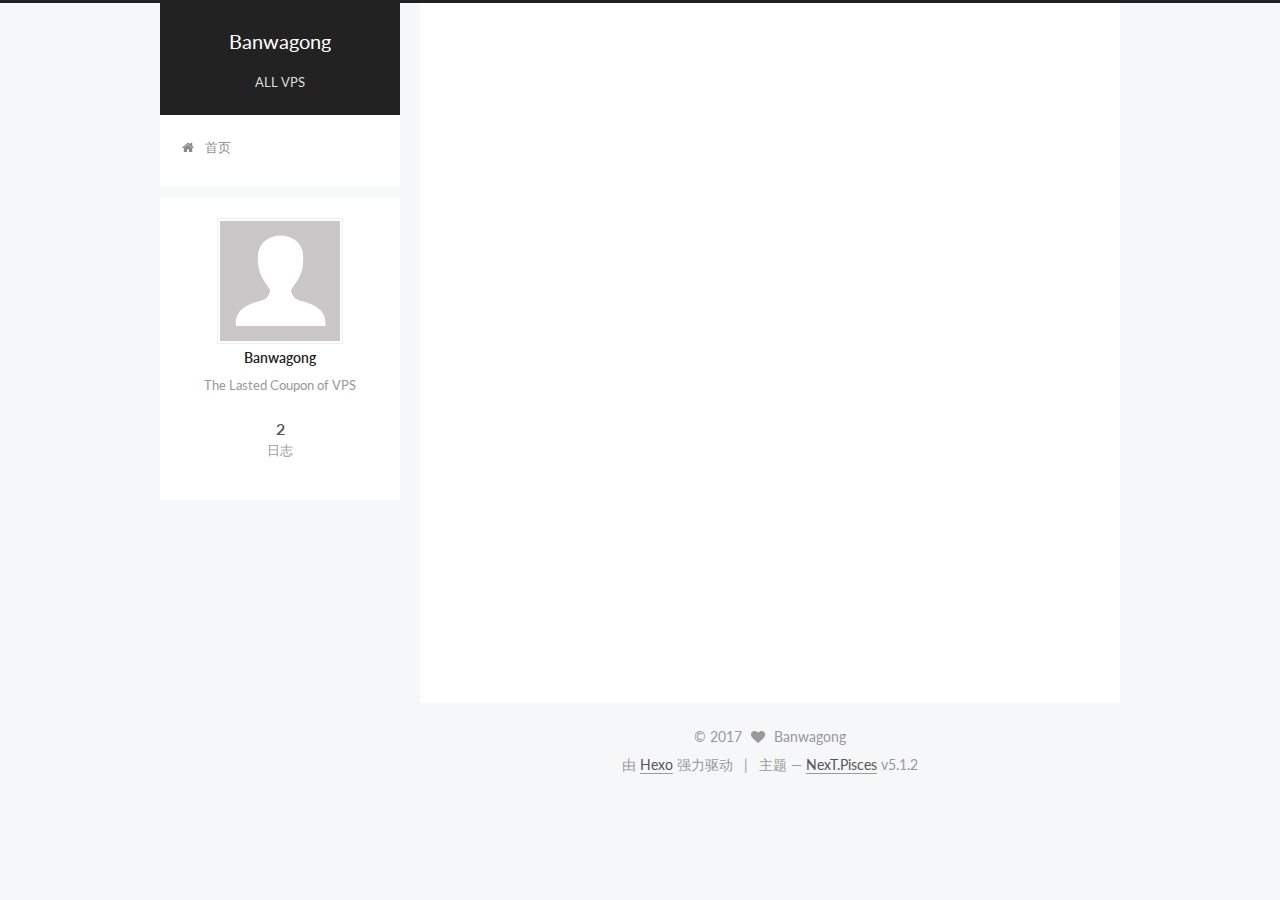
<file: 2017/08/23/test/index.html>
<!DOCTYPE html>



  


<html class="theme-next pisces use-motion" lang="zh-Hans">
<head>
  <meta charset="UTF-8"/>
<meta http-equiv="X-UA-Compatible" content="IE=edge" />
<meta name="viewport" content="width=device-width, initial-scale=1, maximum-scale=1"/>
<meta name="theme-color" content="#222">









<meta http-equiv="Cache-Control" content="no-transform" />
<meta http-equiv="Cache-Control" content="no-siteapp" />
















  
  
  <link href="/lib/fancybox/source/jquery.fancybox.css?v=2.1.5" rel="stylesheet" type="text/css" />




  
  
  
  

  
    
    
  

  

  

  

  

  
    
    
    <link href="//fonts.googleapis.com/css?family=Lato:300,300italic,400,400italic,700,700italic&subset=latin,latin-ext" rel="stylesheet" type="text/css">
  






<link href="/lib/font-awesome/css/font-awesome.min.css?v=4.6.2" rel="stylesheet" type="text/css" />

<link href="/css/main.css?v=5.1.2" rel="stylesheet" type="text/css" />


  <meta name="keywords" content="Hexo, NexT" />








  <link rel="shortcut icon" type="image/x-icon" href="/favicon.ico?v=5.1.2" />






<meta name="description" content="Now this is the first Blog of mine">
<meta property="og:type" content="article">
<meta property="og:title" content="test">
<meta property="og:url" content="http://yoursite.com/2017/08/23/test/index.html">
<meta property="og:site_name" content="Banwagong">
<meta property="og:description" content="Now this is the first Blog of mine">
<meta property="og:locale" content="zh-Hans">
<meta property="og:updated_time" content="2017-08-24T13:44:15.131Z">
<meta name="twitter:card" content="summary">
<meta name="twitter:title" content="test">
<meta name="twitter:description" content="Now this is the first Blog of mine">



<script type="text/javascript" id="hexo.configurations">
  var NexT = window.NexT || {};
  var CONFIG = {
    root: '/',
    scheme: 'Pisces',
    version: '5.1.2',
    sidebar: {"position":"left","display":"post","offset":12,"offset_float":12,"b2t":false,"scrollpercent":false,"onmobile":false},
    fancybox: true,
    tabs: true,
    motion: true,
    duoshuo: {
      userId: '0',
      author: '博主'
    },
    algolia: {
      applicationID: '',
      apiKey: '',
      indexName: '',
      hits: {"per_page":10},
      labels: {"input_placeholder":"Search for Posts","hits_empty":"We didn't find any results for the search: ${query}","hits_stats":"${hits} results found in ${time} ms"}
    }
  };
</script>



  <link rel="canonical" href="http://yoursite.com/2017/08/23/test/"/>





  <title>test | Banwagong</title>
  








</head>

<body itemscope itemtype="http://schema.org/WebPage" lang="zh-Hans">

  
  
    
  

  <div class="container sidebar-position-left page-post-detail">
    <div class="headband"></div>

    <header id="header" class="header" itemscope itemtype="http://schema.org/WPHeader">
      <div class="header-inner"><div class="site-brand-wrapper">
  <div class="site-meta ">
    

    <div class="custom-logo-site-title">
      <a href="/"  class="brand" rel="start">
        <span class="logo-line-before"><i></i></span>
        <span class="site-title">Banwagong</span>
        <span class="logo-line-after"><i></i></span>
      </a>
    </div>
      
        <p class="site-subtitle">ALL VPS</p>
      
  </div>

  <div class="site-nav-toggle">
    <button>
      <span class="btn-bar"></span>
      <span class="btn-bar"></span>
      <span class="btn-bar"></span>
    </button>
  </div>
</div>

<nav class="site-nav">
  

  
    <ul id="menu" class="menu">
      
        
        <li class="menu-item menu-item-home">
          <a href="/" rel="section">
            
              <i class="menu-item-icon fa fa-fw fa-home"></i> <br />
            
            首页
          </a>
        </li>
      

      
    </ul>
  

  
</nav>



 </div>
    </header>

    <main id="main" class="main">
      <div class="main-inner">
        <div class="content-wrap">
          <div id="content" class="content">
            

  <div id="posts" class="posts-expand">
    

  

  
  
  

  <article class="post post-type-normal" itemscope itemtype="http://schema.org/Article">
  
  
  
  <div class="post-block">
    <link itemprop="mainEntityOfPage" href="http://yoursite.com/2017/08/23/test/">

    <span hidden itemprop="author" itemscope itemtype="http://schema.org/Person">
      <meta itemprop="name" content="Banwagong">
      <meta itemprop="description" content="">
      <meta itemprop="image" content="/images/avatar.gif">
    </span>

    <span hidden itemprop="publisher" itemscope itemtype="http://schema.org/Organization">
      <meta itemprop="name" content="Banwagong">
    </span>

    
      <header class="post-header">

        
        
          <h1 class="post-title" itemprop="name headline">test</h1>
        

        <div class="post-meta">
          <span class="post-time">
            
              <span class="post-meta-item-icon">
                <i class="fa fa-calendar-o"></i>
              </span>
              
                <span class="post-meta-item-text">发表于</span>
              
              <time title="创建于" itemprop="dateCreated datePublished" datetime="2017-08-23T19:51:05-04:00">
                2017-08-24
              </time>
            

            

            
          </span>

          

          
            
          

          
          

          

          

          

        </div>
      </header>
    

    
    
    
    <div class="post-body" itemprop="articleBody">

      
      

      
        <p>Now this is the first Blog of mine</p>

      
    </div>
    
    
    

    

    

    

    <footer class="post-footer">
      

      
      
      

      
        <div class="post-nav">
          <div class="post-nav-next post-nav-item">
            
          </div>

          <span class="post-nav-divider"></span>

          <div class="post-nav-prev post-nav-item">
            
              <a href="/2017/08/24/hello-world/" rel="prev" title="Hello World">
                Hello World <i class="fa fa-chevron-right"></i>
              </a>
            
          </div>
        </div>
      

      
      
    </footer>
  </div>
  
  
  
  </article>



    <div class="post-spread">
      
    </div>
  </div>


          </div>
          


          
  <div class="comments" id="comments">
    
  </div>


        </div>
        
          
  
  <div class="sidebar-toggle">
    <div class="sidebar-toggle-line-wrap">
      <span class="sidebar-toggle-line sidebar-toggle-line-first"></span>
      <span class="sidebar-toggle-line sidebar-toggle-line-middle"></span>
      <span class="sidebar-toggle-line sidebar-toggle-line-last"></span>
    </div>
  </div>

  <aside id="sidebar" class="sidebar">
    
    <div class="sidebar-inner">

      

      

      <section class="site-overview sidebar-panel sidebar-panel-active">
        <div class="site-author motion-element" itemprop="author" itemscope itemtype="http://schema.org/Person">
          <img class="site-author-image" itemprop="image"
               src="/images/avatar.gif"
               alt="Banwagong" />
          <p class="site-author-name" itemprop="name">Banwagong</p>
           
              <p class="site-description motion-element" itemprop="description">The Lasted Coupon of VPS</p>
          
        </div>
        <nav class="site-state motion-element">

          
            <div class="site-state-item site-state-posts">
            
              <a href="/archives">
            
                <span class="site-state-item-count">2</span>
                <span class="site-state-item-name">日志</span>
              </a>
            </div>
          

          

          

        </nav>

        

        <div class="links-of-author motion-element">
          
        </div>

        
        

        
        

        


      </section>

      

      

    </div>
  </aside>


        
      </div>
    </main>

    <footer id="footer" class="footer">
      <div class="footer-inner">
        <div class="copyright" >
  
  &copy; 
  <span itemprop="copyrightYear">2017</span>
  <span class="with-love">
    <i class="fa fa-heart"></i>
  </span>
  <span class="author" itemprop="copyrightHolder">Banwagong</span>

  
</div>


  <div class="powered-by">由 <a class="theme-link" href="https://hexo.io">Hexo</a> 强力驱动</div>

  <span class="post-meta-divider">|</span>

  <div class="theme-info">主题 &mdash; <a class="theme-link" href="https://github.com/iissnan/hexo-theme-next">NexT.Pisces</a> v5.1.2</div>


        







        
      </div>
    </footer>

    
      <div class="back-to-top">
        <i class="fa fa-arrow-up"></i>
        
      </div>
    

  </div>

  

<script type="text/javascript">
  if (Object.prototype.toString.call(window.Promise) !== '[object Function]') {
    window.Promise = null;
  }
</script>









  












  
  <script type="text/javascript" src="/lib/jquery/index.js?v=2.1.3"></script>

  
  <script type="text/javascript" src="/lib/fastclick/lib/fastclick.min.js?v=1.0.6"></script>

  
  <script type="text/javascript" src="/lib/jquery_lazyload/jquery.lazyload.js?v=1.9.7"></script>

  
  <script type="text/javascript" src="/lib/velocity/velocity.min.js?v=1.2.1"></script>

  
  <script type="text/javascript" src="/lib/velocity/velocity.ui.min.js?v=1.2.1"></script>

  
  <script type="text/javascript" src="/lib/fancybox/source/jquery.fancybox.pack.js?v=2.1.5"></script>


  


  <script type="text/javascript" src="/js/src/utils.js?v=5.1.2"></script>

  <script type="text/javascript" src="/js/src/motion.js?v=5.1.2"></script>



  
  


  <script type="text/javascript" src="/js/src/affix.js?v=5.1.2"></script>

  <script type="text/javascript" src="/js/src/schemes/pisces.js?v=5.1.2"></script>



  
  <script type="text/javascript" src="/js/src/scrollspy.js?v=5.1.2"></script>
<script type="text/javascript" src="/js/src/post-details.js?v=5.1.2"></script>



  


  <script type="text/javascript" src="/js/src/bootstrap.js?v=5.1.2"></script>



  


  




	





  





  








  





  

  

  

  

  

  

</body>
</html>
</file>
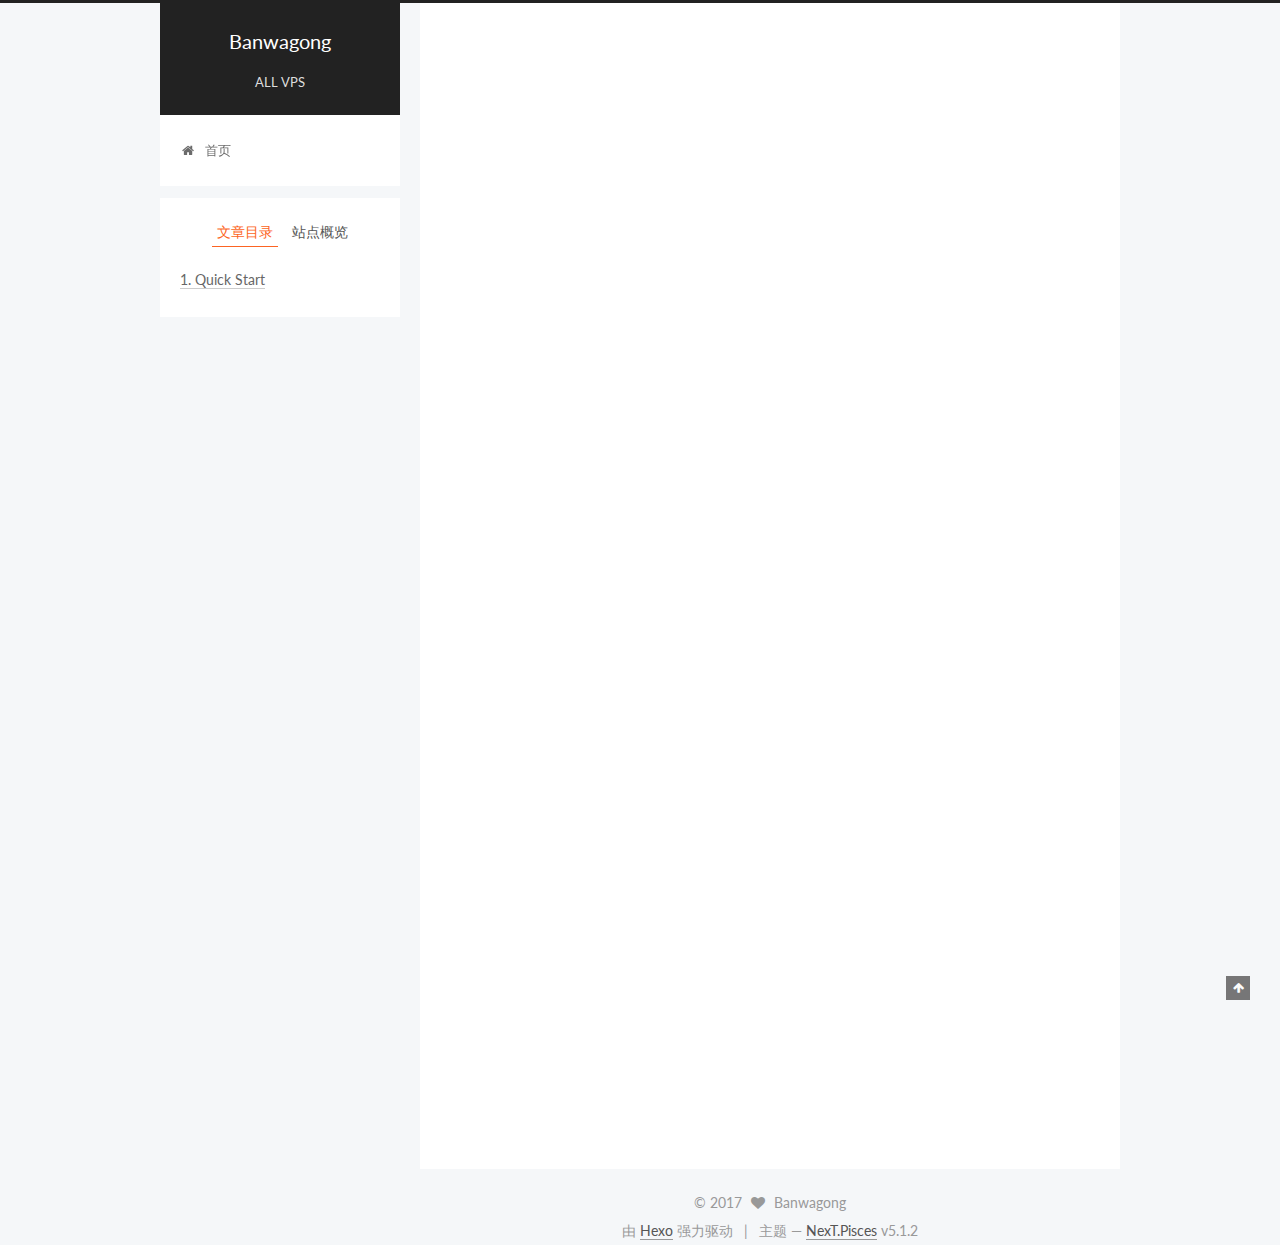
<file: 2017/08/24/hello-world/index.html>
<!DOCTYPE html>



  


<html class="theme-next pisces use-motion" lang="zh-Hans">
<head>
  <meta charset="UTF-8"/>
<meta http-equiv="X-UA-Compatible" content="IE=edge" />
<meta name="viewport" content="width=device-width, initial-scale=1, maximum-scale=1"/>
<meta name="theme-color" content="#222">









<meta http-equiv="Cache-Control" content="no-transform" />
<meta http-equiv="Cache-Control" content="no-siteapp" />
















  
  
  <link href="/lib/fancybox/source/jquery.fancybox.css?v=2.1.5" rel="stylesheet" type="text/css" />




  
  
  
  

  
    
    
  

  

  

  

  

  
    
    
    <link href="//fonts.googleapis.com/css?family=Lato:300,300italic,400,400italic,700,700italic&subset=latin,latin-ext" rel="stylesheet" type="text/css">
  






<link href="/lib/font-awesome/css/font-awesome.min.css?v=4.6.2" rel="stylesheet" type="text/css" />

<link href="/css/main.css?v=5.1.2" rel="stylesheet" type="text/css" />


  <meta name="keywords" content="Hexo, NexT" />








  <link rel="shortcut icon" type="image/x-icon" href="/favicon.ico?v=5.1.2" />






<meta name="description" content="Welcome to Hexo! This is your very first post. Check documentation for more info. If you get any problems when using Hexo, you can find the answer in troubleshooting or you can ask me on GitHub. Quick">
<meta property="og:type" content="article">
<meta property="og:title" content="Hello World">
<meta property="og:url" content="http://yoursite.com/2017/08/24/hello-world/index.html">
<meta property="og:site_name" content="Banwagong">
<meta property="og:description" content="Welcome to Hexo! This is your very first post. Check documentation for more info. If you get any problems when using Hexo, you can find the answer in troubleshooting or you can ask me on GitHub. Quick">
<meta property="og:locale" content="zh-Hans">
<meta property="og:updated_time" content="2017-08-24T13:44:15.131Z">
<meta name="twitter:card" content="summary">
<meta name="twitter:title" content="Hello World">
<meta name="twitter:description" content="Welcome to Hexo! This is your very first post. Check documentation for more info. If you get any problems when using Hexo, you can find the answer in troubleshooting or you can ask me on GitHub. Quick">



<script type="text/javascript" id="hexo.configurations">
  var NexT = window.NexT || {};
  var CONFIG = {
    root: '/',
    scheme: 'Pisces',
    version: '5.1.2',
    sidebar: {"position":"left","display":"post","offset":12,"offset_float":12,"b2t":false,"scrollpercent":false,"onmobile":false},
    fancybox: true,
    tabs: true,
    motion: true,
    duoshuo: {
      userId: '0',
      author: '博主'
    },
    algolia: {
      applicationID: '',
      apiKey: '',
      indexName: '',
      hits: {"per_page":10},
      labels: {"input_placeholder":"Search for Posts","hits_empty":"We didn't find any results for the search: ${query}","hits_stats":"${hits} results found in ${time} ms"}
    }
  };
</script>



  <link rel="canonical" href="http://yoursite.com/2017/08/24/hello-world/"/>





  <title>Hello World | Banwagong</title>
  








</head>

<body itemscope itemtype="http://schema.org/WebPage" lang="zh-Hans">

  
  
    
  

  <div class="container sidebar-position-left page-post-detail">
    <div class="headband"></div>

    <header id="header" class="header" itemscope itemtype="http://schema.org/WPHeader">
      <div class="header-inner"><div class="site-brand-wrapper">
  <div class="site-meta ">
    

    <div class="custom-logo-site-title">
      <a href="/"  class="brand" rel="start">
        <span class="logo-line-before"><i></i></span>
        <span class="site-title">Banwagong</span>
        <span class="logo-line-after"><i></i></span>
      </a>
    </div>
      
        <p class="site-subtitle">ALL VPS</p>
      
  </div>

  <div class="site-nav-toggle">
    <button>
      <span class="btn-bar"></span>
      <span class="btn-bar"></span>
      <span class="btn-bar"></span>
    </button>
  </div>
</div>

<nav class="site-nav">
  

  
    <ul id="menu" class="menu">
      
        
        <li class="menu-item menu-item-home">
          <a href="/" rel="section">
            
              <i class="menu-item-icon fa fa-fw fa-home"></i> <br />
            
            首页
          </a>
        </li>
      

      
    </ul>
  

  
</nav>



 </div>
    </header>

    <main id="main" class="main">
      <div class="main-inner">
        <div class="content-wrap">
          <div id="content" class="content">
            

  <div id="posts" class="posts-expand">
    

  

  
  
  

  <article class="post post-type-normal" itemscope itemtype="http://schema.org/Article">
  
  
  
  <div class="post-block">
    <link itemprop="mainEntityOfPage" href="http://yoursite.com/2017/08/24/hello-world/">

    <span hidden itemprop="author" itemscope itemtype="http://schema.org/Person">
      <meta itemprop="name" content="Banwagong">
      <meta itemprop="description" content="">
      <meta itemprop="image" content="/images/avatar.gif">
    </span>

    <span hidden itemprop="publisher" itemscope itemtype="http://schema.org/Organization">
      <meta itemprop="name" content="Banwagong">
    </span>

    
      <header class="post-header">

        
        
          <h1 class="post-title" itemprop="name headline">Hello World</h1>
        

        <div class="post-meta">
          <span class="post-time">
            
              <span class="post-meta-item-icon">
                <i class="fa fa-calendar-o"></i>
              </span>
              
                <span class="post-meta-item-text">发表于</span>
              
              <time title="创建于" itemprop="dateCreated datePublished" datetime="2017-08-24T09:44:15-04:00">
                2017-08-24
              </time>
            

            

            
          </span>

          

          
            
          

          
          

          

          

          

        </div>
      </header>
    

    
    
    
    <div class="post-body" itemprop="articleBody">

      
      

      
        <p>Welcome to <a href="https://hexo.io/" target="_blank" rel="external">Hexo</a>! This is your very first post. Check <a href="https://hexo.io/docs/" target="_blank" rel="external">documentation</a> for more info. If you get any problems when using Hexo, you can find the answer in <a href="https://hexo.io/docs/troubleshooting.html" target="_blank" rel="external">troubleshooting</a> or you can ask me on <a href="https://github.com/hexojs/hexo/issues" target="_blank" rel="external">GitHub</a>.</p>
<h2 id="Quick-Start"><a href="#Quick-Start" class="headerlink" title="Quick Start"></a>Quick Start</h2><h3 id="Create-a-new-post"><a href="#Create-a-new-post" class="headerlink" title="Create a new post"></a>Create a new post</h3><figure class="highlight bash"><table><tr><td class="gutter"><pre><div class="line">1</div></pre></td><td class="code"><pre><div class="line">$ hexo new <span class="string">"My New Post"</span></div></pre></td></tr></table></figure>
<p>More info: <a href="https://hexo.io/docs/writing.html" target="_blank" rel="external">Writing</a></p>
<h3 id="Run-server"><a href="#Run-server" class="headerlink" title="Run server"></a>Run server</h3><figure class="highlight bash"><table><tr><td class="gutter"><pre><div class="line">1</div></pre></td><td class="code"><pre><div class="line">$ hexo server</div></pre></td></tr></table></figure>
<p>More info: <a href="https://hexo.io/docs/server.html" target="_blank" rel="external">Server</a></p>
<h3 id="Generate-static-files"><a href="#Generate-static-files" class="headerlink" title="Generate static files"></a>Generate static files</h3><figure class="highlight bash"><table><tr><td class="gutter"><pre><div class="line">1</div></pre></td><td class="code"><pre><div class="line">$ hexo generate</div></pre></td></tr></table></figure>
<p>More info: <a href="https://hexo.io/docs/generating.html" target="_blank" rel="external">Generating</a></p>
<h3 id="Deploy-to-remote-sites"><a href="#Deploy-to-remote-sites" class="headerlink" title="Deploy to remote sites"></a>Deploy to remote sites</h3><figure class="highlight bash"><table><tr><td class="gutter"><pre><div class="line">1</div></pre></td><td class="code"><pre><div class="line">$ hexo deploy</div></pre></td></tr></table></figure>
<p>More info: <a href="https://hexo.io/docs/deployment.html" target="_blank" rel="external">Deployment</a></p>

      
    </div>
    
    
    

    

    

    

    <footer class="post-footer">
      

      
      
      

      
        <div class="post-nav">
          <div class="post-nav-next post-nav-item">
            
              <a href="/2017/08/23/test/" rel="next" title="test">
                <i class="fa fa-chevron-left"></i> test
              </a>
            
          </div>

          <span class="post-nav-divider"></span>

          <div class="post-nav-prev post-nav-item">
            
          </div>
        </div>
      

      
      
    </footer>
  </div>
  
  
  
  </article>



    <div class="post-spread">
      
    </div>
  </div>


          </div>
          


          
  <div class="comments" id="comments">
    
  </div>


        </div>
        
          
  
  <div class="sidebar-toggle">
    <div class="sidebar-toggle-line-wrap">
      <span class="sidebar-toggle-line sidebar-toggle-line-first"></span>
      <span class="sidebar-toggle-line sidebar-toggle-line-middle"></span>
      <span class="sidebar-toggle-line sidebar-toggle-line-last"></span>
    </div>
  </div>

  <aside id="sidebar" class="sidebar">
    
    <div class="sidebar-inner">

      

      
        <ul class="sidebar-nav motion-element">
          <li class="sidebar-nav-toc sidebar-nav-active" data-target="post-toc-wrap" >
            文章目录
          </li>
          <li class="sidebar-nav-overview" data-target="site-overview">
            站点概览
          </li>
        </ul>
      

      <section class="site-overview sidebar-panel">
        <div class="site-author motion-element" itemprop="author" itemscope itemtype="http://schema.org/Person">
          <img class="site-author-image" itemprop="image"
               src="/images/avatar.gif"
               alt="Banwagong" />
          <p class="site-author-name" itemprop="name">Banwagong</p>
           
              <p class="site-description motion-element" itemprop="description">The Lasted Coupon of VPS</p>
          
        </div>
        <nav class="site-state motion-element">

          
            <div class="site-state-item site-state-posts">
            
              <a href="/archives">
            
                <span class="site-state-item-count">2</span>
                <span class="site-state-item-name">日志</span>
              </a>
            </div>
          

          

          

        </nav>

        

        <div class="links-of-author motion-element">
          
        </div>

        
        

        
        

        


      </section>

      
      <!--noindex-->
        <section class="post-toc-wrap motion-element sidebar-panel sidebar-panel-active">
          <div class="post-toc">

            
              
            

            
              <div class="post-toc-content"><ol class="nav"><li class="nav-item nav-level-2"><a class="nav-link" href="#Quick-Start"><span class="nav-number">1.</span> <span class="nav-text">Quick Start</span></a><ol class="nav-child"><li class="nav-item nav-level-3"><a class="nav-link" href="#Create-a-new-post"><span class="nav-number">1.1.</span> <span class="nav-text">Create a new post</span></a></li><li class="nav-item nav-level-3"><a class="nav-link" href="#Run-server"><span class="nav-number">1.2.</span> <span class="nav-text">Run server</span></a></li><li class="nav-item nav-level-3"><a class="nav-link" href="#Generate-static-files"><span class="nav-number">1.3.</span> <span class="nav-text">Generate static files</span></a></li><li class="nav-item nav-level-3"><a class="nav-link" href="#Deploy-to-remote-sites"><span class="nav-number">1.4.</span> <span class="nav-text">Deploy to remote sites</span></a></li></ol></li></ol></div>
            

          </div>
        </section>
      <!--/noindex-->
      

      

    </div>
  </aside>


        
      </div>
    </main>

    <footer id="footer" class="footer">
      <div class="footer-inner">
        <div class="copyright" >
  
  &copy; 
  <span itemprop="copyrightYear">2017</span>
  <span class="with-love">
    <i class="fa fa-heart"></i>
  </span>
  <span class="author" itemprop="copyrightHolder">Banwagong</span>

  
</div>


  <div class="powered-by">由 <a class="theme-link" href="https://hexo.io">Hexo</a> 强力驱动</div>

  <span class="post-meta-divider">|</span>

  <div class="theme-info">主题 &mdash; <a class="theme-link" href="https://github.com/iissnan/hexo-theme-next">NexT.Pisces</a> v5.1.2</div>


        







        
      </div>
    </footer>

    
      <div class="back-to-top">
        <i class="fa fa-arrow-up"></i>
        
      </div>
    

  </div>

  

<script type="text/javascript">
  if (Object.prototype.toString.call(window.Promise) !== '[object Function]') {
    window.Promise = null;
  }
</script>









  












  
  <script type="text/javascript" src="/lib/jquery/index.js?v=2.1.3"></script>

  
  <script type="text/javascript" src="/lib/fastclick/lib/fastclick.min.js?v=1.0.6"></script>

  
  <script type="text/javascript" src="/lib/jquery_lazyload/jquery.lazyload.js?v=1.9.7"></script>

  
  <script type="text/javascript" src="/lib/velocity/velocity.min.js?v=1.2.1"></script>

  
  <script type="text/javascript" src="/lib/velocity/velocity.ui.min.js?v=1.2.1"></script>

  
  <script type="text/javascript" src="/lib/fancybox/source/jquery.fancybox.pack.js?v=2.1.5"></script>


  


  <script type="text/javascript" src="/js/src/utils.js?v=5.1.2"></script>

  <script type="text/javascript" src="/js/src/motion.js?v=5.1.2"></script>



  
  


  <script type="text/javascript" src="/js/src/affix.js?v=5.1.2"></script>

  <script type="text/javascript" src="/js/src/schemes/pisces.js?v=5.1.2"></script>



  
  <script type="text/javascript" src="/js/src/scrollspy.js?v=5.1.2"></script>
<script type="text/javascript" src="/js/src/post-details.js?v=5.1.2"></script>



  


  <script type="text/javascript" src="/js/src/bootstrap.js?v=5.1.2"></script>



  


  




	





  





  








  





  

  

  

  

  

  

</body>
</html>
</file>
<file: css/main.css>
/* normalize.css v3.0.2 | MIT License | git.io/normalize */
html {
  font-family: sans-serif; /* 1 */
  -ms-text-size-adjust: 100%; /* 2 */
  -webkit-text-size-adjust: 100%; /* 2 */
}
body {
  margin: 0;
}
article,
aside,
details,
figcaption,
figure,
footer,
header,
hgroup,
main,
menu,
nav,
section,
summary {
  display: block;
}
audio,
canvas,
progress,
video {
  display: inline-block; /* 1 */
  vertical-align: baseline; /* 2 */
}
audio:not([controls]) {
  display: none;
  height: 0;
}
[hidden],
template {
  display: none;
}
a {
  background-color: transparent;
}
a:active,
a:hover {
  outline: 0;
}
abbr[title] {
  border-bottom: 1px dotted;
}
b,
strong {
  font-weight: bold;
}
dfn {
  font-style: italic;
}
h1 {
  font-size: 2em;
  margin: 0.67em 0;
}
mark {
  background: #ff0;
  color: #000;
}
small {
  font-size: 80%;
}
sub,
sup {
  font-size: 75%;
  line-height: 0;
  position: relative;
  vertical-align: baseline;
}
sup {
  top: -0.5em;
}
sub {
  bottom: -0.25em;
}
img {
  border: 0;
}
svg:not(:root) {
  overflow: hidden;
}
figure {
  margin: 1em 40px;
}
hr {
  -moz-box-sizing: content-box;
  box-sizing: content-box;
  height: 0;
}
pre {
  overflow: auto;
}
code,
kbd,
pre,
samp {
  font-family: monospace, monospace;
  font-size: 1em;
}
button,
input,
optgroup,
select,
textarea {
  color: inherit; /* 1 */
  font: inherit; /* 2 */
  margin: 0; /* 3 */
}
button {
  overflow: visible;
}
button,
select {
  text-transform: none;
}
button,
html input[type="button"],
input[type="reset"],
input[type="submit"] {
  -webkit-appearance: button; /* 2 */
  cursor: pointer; /* 3 */
}
button[disabled],
html input[disabled] {
  cursor: default;
}
button::-moz-focus-inner,
input::-moz-focus-inner {
  border: 0;
  padding: 0;
}
input {
  line-height: normal;
}
input[type="checkbox"],
input[type="radio"] {
  box-sizing: border-box; /* 1 */
  padding: 0; /* 2 */
}
input[type="number"]::-webkit-inner-spin-button,
input[type="number"]::-webkit-outer-spin-button {
  height: auto;
}
input[type="search"] {
  -webkit-appearance: textfield; /* 1 */
  -moz-box-sizing: content-box;
  -webkit-box-sizing: content-box; /* 2 */
  box-sizing: content-box;
}
input[type="search"]::-webkit-search-cancel-button,
input[type="search"]::-webkit-search-decoration {
  -webkit-appearance: none;
}
fieldset {
  border: 1px solid #c0c0c0;
  margin: 0 2px;
  padding: 0.35em 0.625em 0.75em;
}
legend {
  border: 0; /* 1 */
  padding: 0; /* 2 */
}
textarea {
  overflow: auto;
}
optgroup {
  font-weight: bold;
}
table {
  border-collapse: collapse;
  border-spacing: 0;
}
td,
th {
  padding: 0;
}
::selection {
  background: #262a30;
  color: #fff;
}
body {
  position: relative;
  font-family: 'Lato', "PingFang SC", "Microsoft YaHei", sans-serif;
  font-size: 14px;
  line-height: 2;
  color: #555;
  background: #f5f7f9;
}
@media (max-width: 767px) {
  body {
    padding-right: 0 !important;
  }
}
@media (min-width: 768px) and (max-width: 991px) {
  body {
    padding-right: 0 !important;
  }
}
@media (min-width: 1600px) {
  body {
    font-size: 16px;
  }
}
h1,
h2,
h3,
h4,
h5,
h6 {
  margin: 0;
  padding: 0;
  font-weight: bold;
  line-height: 1.5;
  font-family: 'Lato', "PingFang SC", "Microsoft YaHei", sans-serif;
}
h2,
h3,
h4,
h5,
h6 {
  margin: 20px 0 15px;
}
h1 {
  font-size: 22px;
}
@media (max-width: 767px) {
  h1 {
    font-size: 18px;
  }
}
h2 {
  font-size: 20px;
}
@media (max-width: 767px) {
  h2 {
    font-size: 16px;
  }
}
h3 {
  font-size: 18px;
}
@media (max-width: 767px) {
  h3 {
    font-size: 14px;
  }
}
h4 {
  font-size: 16px;
}
@media (max-width: 767px) {
  h4 {
    font-size: 12px;
  }
}
h5 {
  font-size: 14px;
}
@media (max-width: 767px) {
  h5 {
    font-size: 10px;
  }
}
h6 {
  font-size: 12px;
}
@media (max-width: 767px) {
  h6 {
    font-size: 8px;
  }
}
p {
  margin: 0 0 20px 0;
}
a {
  color: #555;
  text-decoration: none;
  border-bottom: 1px solid #999;
  word-wrap: break-word;
}
a:hover {
  color: #222;
  border-bottom-color: #222;
}
blockquote {
  margin: 0;
  padding: 0;
}
img {
  display: block;
  margin: auto;
  max-width: 100%;
  height: auto;
}
hr {
  margin: 40px 0;
  height: 3px;
  border: none;
  background-color: #ddd;
  background-image: repeating-linear-gradient(-45deg, #fff, #fff 4px, transparent 4px, transparent 8px);
}
blockquote {
  padding: 0 15px;
  color: #666;
  border-left: 4px solid #ddd;
}
blockquote cite::before {
  content: "-";
  padding: 0 5px;
}
dt {
  font-weight: 700;
}
dd {
  margin: 0;
  padding: 0;
}
kbd {
  border: 1px solid #ccc;
  border-radius: 0.2em;
  box-shadow: 0.1em 0.1em 0.2em rgba(0,0,0,0.1);
  background-color: #f9f9f9;
  font-family: inherit;
  background-image: -webkit-linear-gradient(top, #eee, #fff, #eee);
  padding: 0.1em 0.3em;
  white-space: nowrap;
}
.text-left {
  text-align: left;
}
.text-center {
  text-align: center;
}
.text-right {
  text-align: right;
}
.text-justify {
  text-align: justify;
}
.text-nowrap {
  white-space: nowrap;
}
.text-lowercase {
  text-transform: lowercase;
}
.text-uppercase {
  text-transform: uppercase;
}
.text-capitalize {
  text-transform: capitalize;
}
.center-block {
  display: block;
  margin-left: auto;
  margin-right: auto;
}
.clearfix:before,
.clearfix:after {
  content: " ";
  display: table;
}
.clearfix:after {
  clear: both;
}
.pullquote {
  width: 45%;
}
.pullquote.left {
  float: left;
  margin-left: 5px;
  margin-right: 10px;
}
.pullquote.right {
  float: right;
  margin-left: 10px;
  margin-right: 5px;
}
.affix.affix.affix {
  position: fixed;
}
.translation {
  margin-top: -20px;
  font-size: 14px;
  color: #999;
}
.scrollbar-measure {
  width: 100px;
  height: 100px;
  overflow: scroll;
  position: absolute;
  top: -9999px;
}
.use-motion .motion-element {
  opacity: 0;
}
table {
  margin: 20px 0;
  width: 100%;
  border-collapse: collapse;
  border-spacing: 0;
  border: 1px solid #ddd;
  font-size: 14px;
  table-layout: fixed;
  word-wrap: break-all;
}
table>tbody>tr:nth-of-type(odd) {
  background-color: #f9f9f9;
}
table>tbody>tr:hover {
  background-color: #f5f5f5;
}
caption,
th,
td {
  padding: 8px;
  text-align: left;
  vertical-align: middle;
  font-weight: normal;
}
th,
td {
  border-bottom: 3px solid #ddd;
  border-right: 1px solid #eee;
}
th {
  padding-bottom: 10px;
  font-weight: 700;
}
td {
  border-bottom-width: 1px;
}
html,
body {
  height: 100%;
}
.container {
  position: relative;
  min-height: 100%;
}
.header-inner {
  margin: 0 auto;
  padding: 100px 0 70px;
  width: 700px;
}
@media (min-width: 1600px) {
  .container .header-inner {
    width: 900px;
  }
}
.main-inner {
  margin: 0 auto;
  width: 700px;
}
@media (min-width: 1600px) {
  .container .main-inner {
    width: 900px;
  }
}
.footer {
  width: 100%;
  min-height: 50px;
}
.footer-inner {
  box-sizing: border-box;
  margin: 20px auto;
  width: 700px;
}
@media (min-width: 1600px) {
  .container .footer-inner {
    width: 900px;
  }
}
pre,
.highlight {
  overflow: auto;
  margin: 20px 0;
  padding: 0;
  font-size: 13px;
  color: #4d4d4c;
  background: #f7f7f7;
  line-height: 1.6;
}
pre,
code {
  font-family: consolas, Menlo, "PingFang SC", "Microsoft YaHei", monospace;
}
code {
  padding: 2px 4px;
  word-wrap: break-word;
  color: #555;
  background: #eee;
  border-radius: 3px;
  font-size: 13px;
}
pre code {
  padding: 0;
  color: #4d4d4c;
  background: none;
  text-shadow: none;
}
.highlight {
  border-radius: 1px;
}
.highlight pre {
  border: none;
  margin: 0;
  padding: 10px 0;
}
.highlight table {
  margin: 0;
  width: auto;
  border: none;
}
.highlight td {
  border: none;
  padding: 0;
}
.highlight figcaption {
  font-size: 1em;
  color: #4d4d4c;
  line-height: 1em;
  margin-bottom: 1em;
}
.highlight figcaption:before,
.highlight figcaption:after {
  content: " ";
  display: table;
}
.highlight figcaption:after {
  clear: both;
}
.highlight figcaption a {
  float: right;
  color: #4d4d4c;
}
.highlight figcaption a:hover {
  border-bottom-color: #4d4d4c;
}
.highlight .gutter pre {
  padding-left: 10px;
  padding-right: 10px;
  color: #869194;
  text-align: right;
  background-color: #eff2f3;
}
.highlight .code pre {
  width: 100%;
  padding-left: 10px;
  padding-right: 10px;
  background-color: #f7f7f7;
}
.highlight .line {
  height: 20px;
}
.gutter {
  -webkit-user-select: none;
  -moz-user-select: none;
  -ms-user-select: none;
  user-select: none;
}
.gist table {
  width: auto;
}
.gist table td {
  border: none;
}
pre .deletion {
  background: #fdd;
}
pre .addition {
  background: #dfd;
}
pre .meta {
  color: #8959a8;
}
pre .comment {
  color: #8e908c;
}
pre .variable,
pre .attribute,
pre .tag,
pre .regexp,
pre .ruby .constant,
pre .xml .tag .title,
pre .xml .pi,
pre .xml .doctype,
pre .html .doctype,
pre .css .id,
pre .css .class,
pre .css .pseudo {
  color: #c82829;
}
pre .number,
pre .preprocessor,
pre .built_in,
pre .literal,
pre .params,
pre .constant,
pre .command {
  color: #f5871f;
}
pre .ruby .class .title,
pre .css .rules .attribute,
pre .string,
pre .value,
pre .inheritance,
pre .header,
pre .ruby .symbol,
pre .xml .cdata,
pre .special,
pre .number,
pre .formula {
  color: #718c00;
}
pre .title,
pre .css .hexcolor {
  color: #3e999f;
}
pre .function,
pre .python .decorator,
pre .python .title,
pre .ruby .function .title,
pre .ruby .title .keyword,
pre .perl .sub,
pre .javascript .title,
pre .coffeescript .title {
  color: #4271ae;
}
pre .keyword,
pre .javascript .function {
  color: #8959a8;
}
.full-image.full-image.full-image {
  border: none;
  max-width: 100%;
  width: auto;
  margin: 20px auto;
}
@media (min-width: 992px) {
  .full-image.full-image.full-image {
    max-width: none;
    width: 118%;
    margin: 0 -9%;
  }
}
.blockquote-center,
.page-home .post-type-quote blockquote,
.page-post-detail .post-type-quote blockquote {
  position: relative;
  margin: 40px 0;
  padding: 0;
  border-left: none;
  text-align: center;
}
.blockquote-center::before,
.page-home .post-type-quote blockquote::before,
.page-post-detail .post-type-quote blockquote::before,
.blockquote-center::after,
.page-home .post-type-quote blockquote::after,
.page-post-detail .post-type-quote blockquote::after {
  position: absolute;
  content: ' ';
  display: block;
  width: 100%;
  height: 24px;
  opacity: 0.2;
  background-repeat: no-repeat;
  background-position: 0 -6px;
  background-size: 22px 22px;
}
.blockquote-center::before,
.page-home .post-type-quote blockquote::before,
.page-post-detail .post-type-quote blockquote::before {
  top: -20px;
  background-image: url("../images/quote-l.svg");
  border-top: 1px solid #ccc;
}
.blockquote-center::after,
.page-home .post-type-quote blockquote::after,
.page-post-detail .post-type-quote blockquote::after {
  bottom: -20px;
  background-image: url("../images/quote-r.svg");
  border-bottom: 1px solid #ccc;
  background-position: 100% 8px;
}
.blockquote-center p,
.page-home .post-type-quote blockquote p,
.page-post-detail .post-type-quote blockquote p,
.blockquote-center div,
.page-home .post-type-quote blockquote div,
.page-post-detail .post-type-quote blockquote div {
  text-align: center;
}
.post .post-body .group-picture img {
  box-sizing: border-box;
  padding: 0 3px;
  border: none;
}
.post .group-picture-row {
  overflow: hidden;
  margin-top: 6px;
}
.post .group-picture-row:first-child {
  margin-top: 0;
}
.post .group-picture-column {
  float: left;
}
.page-post-detail .post-body .group-picture-column {
  float: none;
  margin-top: 10px;
  width: auto !important;
}
.page-post-detail .post-body .group-picture-column img {
  margin: 0 auto;
}
.page-archive .group-picture-container {
  overflow: hidden;
}
.page-archive .group-picture-row {
  float: left;
}
.page-archive .group-picture-row:first-child {
  margin-top: 6px;
}
.page-archive .group-picture-column {
  max-width: 150px;
  max-height: 150px;
}
.post-body .note {
  position: relative;
  padding: 15px;
  margin-bottom: 20px;
  border: 1px solid #eee;
  border-left-width: 5px;
  border-radius: 3px;
}
.post-body .note h2,
.post-body .note h3,
.post-body .note h4,
.post-body .note h5,
.post-body .note h6 {
  margin-top: 0;
  margin-bottom: 0;
  border-bottom: initial;
  padding-top: 0 !important;
}
.post-body .note p:first-child,
.post-body .note ul:first-child,
.post-body .note ol:first-child,
.post-body .note table:first-child,
.post-body .note pre:first-child,
.post-body .note blockquote:first-child {
  margin-top: 0;
}
.post-body .note p:last-child,
.post-body .note ul:last-child,
.post-body .note ol:last-child,
.post-body .note table:last-child,
.post-body .note pre:last-child,
.post-body .note blockquote:last-child {
  margin-bottom: 0;
}
.post-body .note.default {
  border-left-color: #777;
}
.post-body .note.default h2,
.post-body .note.default h3,
.post-body .note.default h4,
.post-body .note.default h5,
.post-body .note.default h6 {
  color: #777;
}
.post-body .note.primary {
  border-left-color: #6f42c1;
}
.post-body .note.primary h2,
.post-body .note.primary h3,
.post-body .note.primary h4,
.post-body .note.primary h5,
.post-body .note.primary h6 {
  color: #6f42c1;
}
.post-body .note.info {
  border-left-color: #428bca;
}
.post-body .note.info h2,
.post-body .note.info h3,
.post-body .note.info h4,
.post-body .note.info h5,
.post-body .note.info h6 {
  color: #428bca;
}
.post-body .note.success {
  border-left-color: #5cb85c;
}
.post-body .note.success h2,
.post-body .note.success h3,
.post-body .note.success h4,
.post-body .note.success h5,
.post-body .note.success h6 {
  color: #5cb85c;
}
.post-body .note.warning {
  border-left-color: #f0ad4e;
}
.post-body .note.warning h2,
.post-body .note.warning h3,
.post-body .note.warning h4,
.post-body .note.warning h5,
.post-body .note.warning h6 {
  color: #f0ad4e;
}
.post-body .note.danger {
  border-left-color: #d9534f;
}
.post-body .note.danger h2,
.post-body .note.danger h3,
.post-body .note.danger h4,
.post-body .note.danger h5,
.post-body .note.danger h6 {
  color: #d9534f;
}
.post-body .label {
  display: inline;
  padding: 0 2px;
  white-space: nowrap;
}
.post-body .label.default {
  background-color: #f0f0f0;
}
.post-body .label.primary {
  background-color: #efe6f7;
}
.post-body .label.info {
  background-color: #e5f2f8;
}
.post-body .label.success {
  background-color: #e7f4e9;
}
.post-body .label.warning {
  background-color: #fcf6e1;
}
.post-body .label.danger {
  background-color: #fae8eb;
}
.post-body .tabs {
  position: relative;
  display: block;
  margin-bottom: 20px;
  padding-top: 10px;
}
.post-body .tabs ul.nav-tabs {
  margin: 0;
  padding: 0;
  display: flex;
  margin-bottom: -1px;
}
@media (max-width: 413px) {
  .post-body .tabs ul.nav-tabs {
    display: block;
    margin-bottom: 5px;
  }
}
.post-body .tabs ul.nav-tabs li.tab {
  list-style-type: none !important;
  margin: 0 0.25em 0 0;
  border-top: 3px solid transparent;
  border-left: 1px solid transparent;
  border-right: 1px solid transparent;
}
@media (max-width: 413px) {
  .post-body .tabs ul.nav-tabs li.tab {
    margin: initial;
    border-top: 1px solid transparent;
    border-left: 3px solid transparent;
    border-right: 1px solid transparent;
    border-bottom: 1px solid transparent;
  }
}
.post-body .tabs ul.nav-tabs li.tab a {
  outline: 0;
  border-bottom: initial;
  display: block;
  line-height: 1.8em;
  padding: 0.25em 0.75em;
  transition-duration: 0.2s;
  transition-timing-function: ease-out;
  transition-delay: 0s;
}
.post-body .tabs ul.nav-tabs li.tab a i {
  width: 1.285714285714286em;
}
.post-body .tabs ul.nav-tabs li.tab.active {
  border-top: 3px solid #fc6423;
  border-left: 1px solid #ddd;
  border-right: 1px solid #ddd;
  background-color: #fff;
}
@media (max-width: 413px) {
  .post-body .tabs ul.nav-tabs li.tab.active {
    border-top: 1px solid #ddd;
    border-left: 3px solid #fc6423;
    border-right: 1px solid #ddd;
    border-bottom: 1px solid #ddd;
  }
}
.post-body .tabs ul.nav-tabs li.tab.active a {
  cursor: default;
  color: #555;
}
.post-body .tabs .tab-content {
  background-color: #fff;
}
.post-body .tabs .tab-content .tab-pane {
  border: 1px solid #ddd;
  padding: 20px 20px 0 20px;
}
.post-body .tabs .tab-content .tab-pane:not(.active) {
  display: none !important;
}
.post-body .tabs .tab-content .tab-pane.active {
  display: block !important;
}
.btn {
  display: inline-block;
  padding: 0 20px;
  font-size: 14px;
  color: #fff;
  background: #222;
  border: 2px solid #555;
  text-decoration: none;
  border-radius: 0;
  transition-property: background-color;
  transition-duration: 0.2s;
  transition-timing-function: ease-in-out;
  transition-delay: 0s;
}
.btn:hover,
.post-button .btn:hover {
  border-color: #222;
  color: #fff;
  background: #222;
}
.btn-bar {
  display: block;
  width: 22px;
  height: 2px;
  background: #555;
  border-radius: 1px;
}
.btn-bar+.btn-bar {
  margin-top: 4px;
}
.pagination {
  margin: 120px 0 40px;
  text-align: center;
  border-top: 1px solid #eee;
}
.page-number-basic,
.pagination .prev,
.pagination .next,
.pagination .page-number,
.pagination .space {
  display: inline-block;
  position: relative;
  top: -1px;
  margin: 0 10px;
  padding: 0 10px;
  line-height: 30px;
}
@media (max-width: 767px) {
  .page-number-basic,
  .pagination .prev,
  .pagination .next,
  .pagination .page-number,
  .pagination .space {
    margin: 0 5px;
  }
}
.pagination .prev,
.pagination .next,
.pagination .page-number {
  border-bottom: 0;
  border-top: 1px solid #eee;
  transition-property: border-color;
  transition-duration: 0.2s;
  transition-timing-function: ease-in-out;
  transition-delay: 0s;
}
.pagination .prev:hover,
.pagination .next:hover,
.pagination .page-number:hover {
  border-top-color: #222;
}
.pagination .space {
  padding: 0;
  margin: 0;
}
.pagination .prev {
  margin-left: 0;
}
.pagination .next {
  margin-right: 0;
}
.pagination .page-number.current {
  color: #fff;
  background: #ccc;
  border-top-color: #ccc;
}
@media (max-width: 767px) {
  .pagination {
    border-top: none;
  }
  .pagination .prev,
  .pagination .next,
  .pagination .page-number {
    margin-bottom: 10px;
    border-top: 0;
    border-bottom: 1px solid #eee;
  }
  .pagination .prev:hover,
  .pagination .next:hover,
  .pagination .page-number:hover {
    border-bottom-color: #222;
  }
}
.comments {
  margin: 60px 20px 0;
}
.tag-cloud {
  text-align: center;
}
.tag-cloud a {
  display: inline-block;
  margin: 10px;
}
.back-to-top {
  box-sizing: border-box;
  position: fixed;
  bottom: -100px;
  right: 30px;
  z-index: 1050;
  padding: 0 6px;
  width: 24px;
  background: #222;
  font-size: 12px;
  opacity: 0.6;
  color: #fff;
  cursor: pointer;
  text-align: center;
  -webkit-transform: translateZ(0);
  transition-property: bottom;
  transition-duration: 0.2s;
  transition-timing-function: ease-in-out;
  transition-delay: 0s;
}
@media (min-width: 768px) and (max-width: 991px) {
  .back-to-top {
    display: none !important;
  }
}
@media (max-width: 767px) {
  .back-to-top {
    display: none !important;
  }
}
.back-to-top.back-to-top-on {
  bottom: 30px;
}
.header {
  background: transparent;
}
.header-inner {
  position: relative;
}
.headband {
  height: 3px;
  background: #222;
}
.site-meta {
  margin: 0;
  text-align: center;
}
@media (max-width: 767px) {
  .site-meta {
    text-align: center;
  }
}
.brand {
  position: relative;
  display: inline-block;
  padding: 0 40px;
  color: #fff;
  background: #222;
  border-bottom: none;
}
.brand:hover {
  color: #fff;
}
.logo {
  display: inline-block;
  margin-right: 5px;
  line-height: 36px;
  vertical-align: top;
}
.site-title {
  display: inline-block;
  vertical-align: top;
  line-height: 36px;
  font-size: 20px;
  font-weight: normal;
  font-family: 'Lato', "PingFang SC", "Microsoft YaHei", sans-serif;
}
.site-subtitle {
  margin-top: 10px;
  font-size: 13px;
  color: #ddd;
}
.use-motion .brand {
  opacity: 0;
}
.use-motion .logo,
.use-motion .site-title,
.use-motion .site-subtitle {
  opacity: 0;
  position: relative;
  top: -10px;
}
.site-nav-toggle {
  display: none;
  position: absolute;
  top: 10px;
  left: 10px;
}
@media (max-width: 767px) {
  .site-nav-toggle {
    display: block;
  }
}
.site-nav-toggle button {
  margin-top: 2px;
  padding: 9px 10px;
  background: transparent;
  border: none;
}
@media (max-width: 767px) {
  .site-nav {
    display: none;
    margin: 0 -10px;
    padding: 0 10px;
    clear: both;
    border-top: 1px solid #ddd;
  }
}
@media (min-width: 768px) and (max-width: 991px) {
  .site-nav {
    display: block !important;
  }
}
@media (min-width: 992px) {
  .site-nav {
    display: block !important;
  }
}
.menu {
  margin-top: 20px;
  padding-left: 0;
  text-align: center;
}
.menu .menu-item {
  display: inline-block;
  margin: 0 10px;
  list-style: none;
}
@media screen and (max-width: 767px) {
  .menu .menu-item {
    margin-top: 10px;
  }
}
.menu .menu-item a {
  display: block;
  font-size: 13px;
  line-height: inherit;
  border-bottom: 1px solid transparent;
  transition-property: border-color;
  transition-duration: 0.2s;
  transition-timing-function: ease-in-out;
  transition-delay: 0s;
}
.menu .menu-item a:hover,
.menu-item-active a {
  border-bottom-color: #222;
}
.menu .menu-item .fa {
  margin-right: 5px;
}
.use-motion .menu-item {
  opacity: 0;
}
.post-body {
  font-family: 'Lato', "PingFang SC", "Microsoft YaHei", sans-serif;
}
@media (max-width: 767px) {
  .post-body {
    word-break: break-word;
  }
}
.post-body .fancybox img {
  display: block !important;
  margin: 0 auto;
  cursor: pointer;
  cursor: zoom-in;
  cursor: -webkit-zoom-in;
}
.post-body .image-caption,
.post-body .figure .caption {
  margin: 10px auto 15px;
  text-align: center;
  font-size: 14px;
  color: #999;
  font-weight: bold;
  line-height: 1;
}
.post-sticky-flag {
  display: inline-block;
  font-size: 16px;
  -ms-transform: rotate(30deg);
  -webkit-transform: rotate(30deg);
  -moz-transform: rotate(30deg);
  -ms-transform: rotate(30deg);
  -o-transform: rotate(30deg);
  transform: rotate(30deg);
}
.posts-expand {
  padding-top: 40px;
}
@media (max-width: 767px) {
  .posts-expand {
    margin: 0 20px;
  }
  .post-body pre {
    padding: 10px;
  }
  .post-body pre .gutter pre {
    padding-right: 10px;
  }
  .post-body .highlight {
    margin-left: 0px;
    margin-right: 0px;
    padding: 0;
  }
  .post-body .highlight .gutter pre {
    padding-right: 10px;
  }
}
@media (min-width: 992px) {
  .posts-expand .post-body {
    text-align: justify;
  }
}
.posts-expand .post-body h2,
.posts-expand .post-body h3,
.posts-expand .post-body h4,
.posts-expand .post-body h5,
.posts-expand .post-body h6 {
  padding-top: 10px;
}
.posts-expand .post-body h2 .header-anchor,
.posts-expand .post-body h3 .header-anchor,
.posts-expand .post-body h4 .header-anchor,
.posts-expand .post-body h5 .header-anchor,
.posts-expand .post-body h6 .header-anchor {
  float: right;
  margin-left: 10px;
  color: #ccc;
  border-bottom-style: none;
  visibility: hidden;
}
.posts-expand .post-body h2 .header-anchor:hover,
.posts-expand .post-body h3 .header-anchor:hover,
.posts-expand .post-body h4 .header-anchor:hover,
.posts-expand .post-body h5 .header-anchor:hover,
.posts-expand .post-body h6 .header-anchor:hover {
  color: inherit;
}
.posts-expand .post-body h2:hover .header-anchor,
.posts-expand .post-body h3:hover .header-anchor,
.posts-expand .post-body h4:hover .header-anchor,
.posts-expand .post-body h5:hover .header-anchor,
.posts-expand .post-body h6:hover .header-anchor {
  visibility: visible;
}
.posts-expand .post-body ul li {
  list-style: circle;
}
.posts-expand .post-body img {
  box-sizing: border-box;
  margin: auto;
  padding: 3px;
  border: 1px solid #ddd;
}
.posts-expand .fancybox img {
  margin: 0 auto;
}
@media (max-width: 767px) {
  .posts-collapse {
    margin: 0 20px;
  }
  .posts-collapse .post-title,
  .posts-collapse .post-meta {
    display: block;
    width: auto;
    text-align: left;
  }
}
.posts-collapse {
  position: relative;
  z-index: 1010;
  margin-left: 55px;
}
.posts-collapse::after {
  content: " ";
  position: absolute;
  top: 20px;
  left: 0;
  margin-left: -2px;
  width: 4px;
  height: 100%;
  background: #f5f5f5;
  z-index: -1;
}
@media (max-width: 767px) {
  .posts-collapse {
    margin: 0 20px;
  }
}
.posts-collapse .collection-title {
  position: relative;
  margin: 60px 0;
}
.posts-collapse .collection-title h1,
.posts-collapse .collection-title h2 {
  margin-left: 20px;
}
.posts-collapse .collection-title small {
  color: #bbb;
  margin-left: 5px;
}
.posts-collapse .collection-title::before {
  content: " ";
  position: absolute;
  left: 0;
  top: 50%;
  margin-left: -4px;
  margin-top: -4px;
  width: 8px;
  height: 8px;
  background: #bbb;
  border-radius: 50%;
}
.posts-collapse .post {
  margin: 30px 0;
}
.posts-collapse .post-header {
  position: relative;
  transition-duration: 0.2s;
  transition-timing-function: ease-in-out;
  transition-delay: 0s;
  transition-property: border;
  border-bottom: 1px dashed #ccc;
}
.posts-collapse .post-header::before {
  content: " ";
  position: absolute;
  left: 0;
  top: 12px;
  width: 6px;
  height: 6px;
  margin-left: -4px;
  background: #bbb;
  border-radius: 50%;
  border: 1px solid #fff;
  transition-duration: 0.2s;
  transition-timing-function: ease-in-out;
  transition-delay: 0s;
  transition-property: background;
}
.posts-collapse .post-header:hover {
  border-bottom-color: #666;
}
.posts-collapse .post-header:hover::before {
  background: #222;
}
.posts-collapse .post-meta {
  position: absolute;
  font-size: 12px;
  left: 20px;
  top: 5px;
}
.posts-collapse .post-comments-count {
  display: none;
}
.posts-collapse .post-title {
  margin-left: 60px;
  font-size: 16px;
  font-weight: normal;
  line-height: inherit;
}
.posts-collapse .post-title::after {
  margin-left: 3px;
  opacity: 0.6;
}
.posts-collapse .post-title a {
  color: #666;
  border-bottom: none;
}
.page-home .post-type-quote .post-header,
.page-post-detail .post-type-quote .post-header,
.page-home .post-type-quote .post-tags,
.page-post-detail .post-type-quote .post-tags {
  display: none;
}
.posts-expand .post-title {
  font-size: 26px;
  text-align: center;
  word-break: break-word;
  font-weight: 400;
}
@media (max-width: 767px) {
  .posts-expand .post-title {
    font-size: 22px;
  }
}
.posts-expand .post-title-link {
  display: inline-block;
  position: relative;
  color: #555;
  border-bottom: none;
  line-height: 1.2;
  vertical-align: top;
}
.posts-expand .post-title-link::before {
  content: "";
  position: absolute;
  width: 100%;
  height: 2px;
  bottom: 0;
  left: 0;
  background-color: #000;
  visibility: hidden;
  -webkit-transform: scaleX(0);
  -moz-transform: scaleX(0);
  -ms-transform: scaleX(0);
  -o-transform: scaleX(0);
  transform: scaleX(0);
  transition-duration: 0.2s;
  transition-timing-function: ease-in-out;
  transition-delay: 0s;
}
.posts-expand .post-title-link:hover::before {
  visibility: visible;
  -webkit-transform: scaleX(1);
  -moz-transform: scaleX(1);
  -ms-transform: scaleX(1);
  -o-transform: scaleX(1);
  transform: scaleX(1);
}
.posts-expand .post-title-link .fa {
  font-size: 16px;
}
.posts-expand .post-meta {
  margin: 3px 0 60px 0;
  color: #999;
  font-family: 'Lato', "PingFang SC", "Microsoft YaHei", sans-serif;
  font-size: 12px;
  text-align: center;
}
.posts-expand .post-meta .post-category-list {
  display: inline-block;
  margin: 0;
  padding: 3px;
}
.posts-expand .post-meta .post-category-list-link {
  color: #999;
}
.posts-expand .post-meta .post-description {
  font-size: 14px;
  margin-top: 2px;
}
.post-meta-divider {
  margin: 0 0.5em;
}
.post-meta-item-icon {
  margin-right: 3px;
}
@media (min-width: 768px) and (max-width: 991px) {
  .post-meta-item-icon {
    display: inline-block;
  }
}
@media (max-width: 767px) {
  .post-meta-item-icon {
    display: inline-block;
  }
}
@media (min-width: 768px) and (max-width: 991px) {
  .post-meta-item-text {
    display: none;
  }
}
@media (max-width: 767px) {
  .post-meta-item-text {
    display: none;
  }
}
@media (max-width: 767px) {
  .posts-expand .post-comments-count {
    display: none;
  }
}
.post-button {
  margin-top: 50px;
}
.post-button .btn {
  color: #555;
  font-size: 14px;
  background: #fff;
  border-radius: 2px;
  line-height: 2;
  margin: 0 4px 8px 4px;
}
.post-button .fa-fw {
  width: 1.285714285714286em;
  text-align: left;
}
.posts-expand .post-tags {
  margin-top: 40px;
  text-align: center;
}
.posts-expand .post-tags a {
  display: inline-block;
  margin-right: 10px;
  font-size: 13px;
}
.post-nav {
  display: table;
  margin-top: 15px;
  width: 100%;
  border-top: 1px solid #eee;
}
.post-nav-divider {
  display: table-cell;
  width: 10%;
}
.post-nav-item {
  display: table-cell;
  padding: 10px 0 0 0;
  width: 45%;
  vertical-align: top;
}
.post-nav-item a {
  position: relative;
  display: block;
  line-height: 25px;
  font-size: 14px;
  color: #555;
  border-bottom: none;
}
.post-nav-item a:hover {
  color: #222;
  border-bottom: none;
}
.post-nav-item a:active {
  top: 2px;
}
.post-nav-item .fa {
  position: absolute;
  top: 8px;
  left: 0;
  font-size: 12px;
}
.post-nav-next a {
  padding-left: 15px;
}
.post-nav-prev {
  text-align: right;
}
.post-nav-prev a {
  padding-right: 15px;
}
.post-nav-prev .fa {
  right: 0;
  left: auto;
}
.posts-expand .post-eof {
  display: block;
  margin: 80px auto 60px;
  width: 8%;
  height: 1px;
  background: #ccc;
  text-align: center;
}
.post:last-child .post-eof.post-eof.post-eof {
  display: none;
}
.post-gallery {
  display: table;
  table-layout: fixed;
  width: 100%;
  border-collapse: separate;
}
.post-gallery-row {
  display: table-row;
}
.post-gallery .post-gallery-img {
  display: table-cell;
  text-align: center;
  vertical-align: middle;
  border: none;
}
.post-gallery .post-gallery-img img {
  max-width: 100%;
  max-height: 100%;
  border: none;
}
.fancybox-close,
.fancybox-close:hover {
  border: none;
}
.rtl.post-body p,
.rtl.post-body a,
.rtl.post-body h1,
.rtl.post-body h2,
.rtl.post-body h3,
.rtl.post-body h4,
.rtl.post-body h5,
.rtl.post-body h6,
.rtl.post-body li,
.rtl.post-body ul,
.rtl.post-body ol {
  direction: rtl;
  font-family: UKIJ Ekran;
}
.rtl.post-title {
  font-family: UKIJ Ekran;
}
.sidebar {
  position: fixed;
  right: 0;
  top: 0;
  bottom: 0;
  width: 0;
  z-index: 1040;
  box-shadow: inset 0 2px 6px #000;
  background: #222;
  -webkit-transform: translateZ(0);
}
.sidebar a {
  color: #999;
  border-bottom-color: #555;
}
.sidebar a:hover {
  color: #eee;
}
@media (min-width: 768px) and (max-width: 991px) {
  .sidebar {
    display: none !important;
  }
}
@media (max-width: 767px) {
  .sidebar {
    display: none !important;
  }
}
.sidebar-inner {
  position: relative;
  padding: 20px 10px;
  color: #999;
  text-align: center;
}
.sidebar-toggle {
  position: fixed;
  right: 30px;
  bottom: 45px;
  width: 14px;
  height: 14px;
  padding: 5px;
  background: #222;
  line-height: 0;
  z-index: 1050;
  cursor: pointer;
  -webkit-transform: translateZ(0);
}
@media (min-width: 768px) and (max-width: 991px) {
  .sidebar-toggle {
    display: none !important;
  }
}
@media (max-width: 767px) {
  .sidebar-toggle {
    display: none !important;
  }
}
.sidebar-toggle-line {
  position: relative;
  display: inline-block;
  vertical-align: top;
  height: 2px;
  width: 100%;
  background: #fff;
  margin-top: 3px;
}
.sidebar-toggle-line:first-child {
  margin-top: 0;
}
.site-author-image {
  display: block;
  margin: 0 auto;
  padding: 2px;
  max-width: 120px;
  height: auto;
  border: 1px solid #eee;
}
.site-author-name {
  margin: 0;
  text-align: center;
  color: #222;
  font-weight: 600;
}
.site-description {
  margin-top: 0;
  text-align: center;
  font-size: 13px;
  color: #999;
}
.site-state {
  overflow: hidden;
  line-height: 1.4;
  white-space: nowrap;
  text-align: center;
}
.site-state-item {
  display: inline-block;
  padding: 0 15px;
  border-left: 1px solid #eee;
}
.site-state-item:first-child {
  border-left: none;
}
.site-state-item a {
  border-bottom: none;
}
.site-state-item-count {
  display: block;
  text-align: center;
  color: inherit;
  font-weight: 600;
  font-size: 16px;
}
.site-state-item-name {
  font-size: 13px;
  color: #999;
}
.feed-link {
  margin-top: 20px;
}
.feed-link a {
  display: inline-block;
  padding: 0 15px;
  color: #fc6423;
  border: 1px solid #fc6423;
  border-radius: 4px;
}
.feed-link a i {
  color: #fc6423;
  font-size: 14px;
}
.feed-link a:hover {
  color: #fff;
  background: #fc6423;
}
.feed-link a:hover i {
  color: #fff;
}
.links-of-author {
  margin-top: 20px;
  display: flex;
  flex-wrap: wrap;
  justify-content: center;
}
.links-of-author a {
  display: inline-block;
  vertical-align: middle;
  margin-right: 10px;
  margin-bottom: 10px;
  border-bottom-color: #555;
  font-size: 13px;
}
.links-of-author a:before {
  display: inline-block;
  vertical-align: middle;
  margin-right: 3px;
  content: " ";
  width: 4px;
  height: 4px;
  border-radius: 50%;
  background: #850303;
}
.links-of-blogroll {
  font-size: 13px;
}
.links-of-blogroll-title {
  margin-top: 20px;
  font-size: 14px;
  font-weight: 600;
}
.links-of-blogroll-list {
  margin: 0;
  padding: 0;
  list-style: none;
}
.links-of-blogroll-item {
  padding: 2px 10px;
}
.links-of-blogroll-item a {
  max-width: 280px;
  box-sizing: border-box;
  display: inline-block;
  overflow: hidden;
  white-space: nowrap;
  text-overflow: ellipsis;
}
.sidebar-nav {
  margin: 0 0 20px;
  padding-left: 0;
}
.sidebar-nav li {
  display: inline-block;
  cursor: pointer;
  border-bottom: 1px solid transparent;
  font-size: 14px;
  color: #555;
}
.sidebar-nav li:hover {
  color: #fc6423;
}
.page-post-detail .sidebar-nav-toc {
  padding: 0 5px;
}
.page-post-detail .sidebar-nav-overview {
  margin-left: 10px;
}
.sidebar-nav .sidebar-nav-active {
  color: #fc6423;
  border-bottom-color: #fc6423;
}
.sidebar-nav .sidebar-nav-active:hover {
  color: #fc6423;
}
.sidebar-panel {
  display: none;
}
.sidebar-panel-active {
  display: block;
}
.post-toc-empty {
  font-size: 14px;
  color: #666;
}
.post-toc-wrap {
  overflow: hidden;
}
.post-toc {
  overflow: auto;
}
.post-toc ol {
  margin: 0;
  padding: 0 2px 5px 10px;
  text-align: left;
  list-style: none;
  font-size: 14px;
}
.post-toc ol > ol {
  padding-left: 0;
}
.post-toc ol a {
  transition-duration: 0.2s;
  transition-timing-function: ease-in-out;
  transition-delay: 0s;
  transition-property: all;
  color: #666;
  border-bottom-color: #ccc;
}
.post-toc ol a:hover {
  color: #000;
  border-bottom-color: #000;
}
.post-toc .nav-item {
  overflow: hidden;
  text-overflow: ellipsis;
  white-space: nowrap;
  line-height: 1.8;
}
.post-toc .nav .nav-child {
  display: none;
}
.post-toc .nav .active > .nav-child {
  display: block;
}
.post-toc .nav .active-current > .nav-child {
  display: block;
}
.post-toc .nav .active-current > .nav-child > .nav-item {
  display: block;
}
.post-toc .nav .active > a {
  color: #fc6423;
  border-bottom-color: #fc6423;
}
.post-toc .nav .active-current > a {
  color: #fc6423;
}
.post-toc .nav .active-current > a:hover {
  color: #fc6423;
}
.footer {
  font-size: 14px;
  color: #999;
}
.footer img {
  border: none;
}
.footer-inner {
  text-align: center;
}
.with-love {
  display: inline-block;
  margin: 0 5px;
}
.powered-by,
.theme-info {
  display: inline-block;
}
.cc-license {
  margin-top: 10px;
  text-align: center;
}
.cc-license .cc-opacity {
  opacity: 0.7;
  border-bottom: none;
}
.cc-license .cc-opacity:hover {
  opacity: 0.9;
}
.cc-license img {
  display: inline-block;
}
.theme-next #ds-thread #ds-reset {
  color: #555;
}
.theme-next #ds-thread #ds-reset .ds-replybox {
  margin-bottom: 30px;
}
.theme-next #ds-thread #ds-reset .ds-replybox .ds-avatar,
.theme-next #ds-reset .ds-avatar img {
  box-shadow: none;
}
.theme-next #ds-thread #ds-reset .ds-textarea-wrapper {
  border-color: #c7d4e1;
  background: none;
  border-top-right-radius: 3px;
  border-top-left-radius: 3px;
}
.theme-next #ds-thread #ds-reset .ds-textarea-wrapper textarea {
  height: 60px;
}
.theme-next #ds-reset .ds-rounded-top {
  border-radius: 0;
}
.theme-next #ds-thread #ds-reset .ds-post-toolbar {
  box-sizing: border-box;
  border: 1px solid #c7d4e1;
  background: #f6f8fa;
}
.theme-next #ds-thread #ds-reset .ds-post-options {
  height: 40px;
  border: none;
  background: none;
}
.theme-next #ds-thread #ds-reset .ds-toolbar-buttons {
  top: 11px;
}
.theme-next #ds-thread #ds-reset .ds-sync {
  top: 5px;
}
.theme-next #ds-thread #ds-reset .ds-post-button {
  top: 4px;
  right: 5px;
  width: 90px;
  height: 30px;
  border: 1px solid #c5ced7;
  border-radius: 3px;
  background-image: linear-gradient(#fbfbfc, #f5f7f9);
  color: #60676d;
}
.theme-next #ds-thread #ds-reset .ds-post-button:hover {
  background-position: 0 -30px;
  color: #60676d;
}
.theme-next #ds-thread #ds-reset .ds-comments-info {
  padding: 10px 0;
}
.theme-next #ds-thread #ds-reset .ds-sort {
  display: none;
}
.theme-next #ds-thread #ds-reset li.ds-tab a.ds-current {
  border: none;
  background: #f6f8fa;
  color: #60676d;
}
.theme-next #ds-thread #ds-reset li.ds-tab a.ds-current:hover {
  background-color: #e9f0f7;
  color: #60676d;
}
.theme-next #ds-thread #ds-reset li.ds-tab a {
  border-radius: 2px;
  padding: 5px;
}
.theme-next #ds-thread #ds-reset .ds-login-buttons p {
  color: #999;
  line-height: 36px;
}
.theme-next #ds-thread #ds-reset .ds-login-buttons .ds-service-list li {
  height: 28px;
}
.theme-next #ds-thread #ds-reset .ds-service-list a {
  background: none;
  padding: 5px;
  border: 1px solid;
  border-radius: 3px;
  text-align: center;
}
.theme-next #ds-thread #ds-reset .ds-service-list a:hover {
  color: #fff;
  background: #666;
}
.theme-next #ds-thread #ds-reset .ds-service-list .ds-weibo {
  color: #fc9b00;
  border-color: #fc9b00;
}
.theme-next #ds-thread #ds-reset .ds-service-list .ds-weibo:hover {
  background: #fc9b00;
}
.theme-next #ds-thread #ds-reset .ds-service-list .ds-qq {
  color: #60a3ec;
  border-color: #60a3ec;
}
.theme-next #ds-thread #ds-reset .ds-service-list .ds-qq:hover {
  background: #60a3ec;
}
.theme-next #ds-thread #ds-reset .ds-service-list .ds-renren {
  color: #2e7ac4;
  border-color: #2e7ac4;
}
.theme-next #ds-thread #ds-reset .ds-service-list .ds-renren:hover {
  background: #2e7ac4;
}
.theme-next #ds-thread #ds-reset .ds-service-list .ds-douban {
  color: #37994c;
  border-color: #37994c;
}
.theme-next #ds-thread #ds-reset .ds-service-list .ds-douban:hover {
  background: #37994c;
}
.theme-next #ds-thread #ds-reset .ds-service-list .ds-kaixin {
  color: #fef20d;
  border-color: #fef20d;
}
.theme-next #ds-thread #ds-reset .ds-service-list .ds-kaixin:hover {
  background: #fef20d;
}
.theme-next #ds-thread #ds-reset .ds-service-list .ds-netease {
  color: #f00;
  border-color: #f00;
}
.theme-next #ds-thread #ds-reset .ds-service-list .ds-netease:hover {
  background: #f00;
}
.theme-next #ds-thread #ds-reset .ds-service-list .ds-sohu {
  color: #ffcb05;
  border-color: #ffcb05;
}
.theme-next #ds-thread #ds-reset .ds-service-list .ds-sohu:hover {
  background: #ffcb05;
}
.theme-next #ds-thread #ds-reset .ds-service-list .ds-baidu {
  color: #2831e0;
  border-color: #2831e0;
}
.theme-next #ds-thread #ds-reset .ds-service-list .ds-baidu:hover {
  background: #2831e0;
}
.theme-next #ds-thread #ds-reset .ds-service-list .ds-google {
  color: #166bec;
  border-color: #166bec;
}
.theme-next #ds-thread #ds-reset .ds-service-list .ds-google:hover {
  background: #166bec;
}
.theme-next #ds-thread #ds-reset .ds-service-list .ds-weixin {
  color: #00ce0d;
  border-color: #00ce0d;
}
.theme-next #ds-thread #ds-reset .ds-service-list .ds-weixin:hover {
  background: #00ce0d;
}
.theme-next #ds-thread #ds-reset .ds-service-list .ds-more-services {
  border: none;
}
.theme-next #ds-thread #ds-reset .ds-service-list .ds-more-services:hover {
  background: none;
}
.theme-next #ds-reset .duoshuo-ua-admin {
  display: inline-block;
  color: #f00;
}
.theme-next #ds-reset .duoshuo-ua-platform,
.theme-next #ds-reset .duoshuo-ua-browser {
  color: #ccc;
}
.theme-next #ds-reset .duoshuo-ua-platform .fa,
.theme-next #ds-reset .duoshuo-ua-browser .fa {
  display: inline-block;
  margin-right: 3px;
}
.theme-next #ds-reset .duoshuo-ua-separator {
  display: inline-block;
  margin-left: 5px;
}
.theme-next .this_ua {
  background-color: #ccc !important;
  border-radius: 4px;
  padding: 0 5px !important;
  margin: 1px 1px !important;
  border: 1px solid #bbb !important;
  color: #fff;
  display: inline-block !important;
}
.theme-next .this_ua.admin {
  background-color: #d9534f !important;
  border-color: #d9534f !important;
}
.theme-next .this_ua.platform.iOS,
.theme-next .this_ua.platform.Mac,
.theme-next .this_ua.platform.Windows {
  background-color: #39b3d7 !important;
  border-color: #46b8da !important;
}
.theme-next .this_ua.platform.Linux {
  background-color: #3a3a3a !important;
  border-color: #1f1f1f !important;
}
.theme-next .this_ua.platform.Android {
  background-color: #00c47d !important;
  border-color: #01b171 !important;
}
.theme-next .this_ua.browser.Mobile,
.theme-next .this_ua.browser.Chrome {
  background-color: #5cb85c !important;
  border-color: #4cae4c !important;
}
.theme-next .this_ua.browser.Firefox {
  background-color: #f0ad4e !important;
  border-color: #eea236 !important;
}
.theme-next .this_ua.browser.Maxthon,
.theme-next .this_ua.browser.IE {
  background-color: #428bca !important;
  border-color: #357ebd !important;
}
.theme-next .this_ua.browser.baidu,
.theme-next .this_ua.browser.UCBrowser,
.theme-next .this_ua.browser.Opera {
  background-color: #d9534f !important;
  border-color: #d43f3a !important;
}
.theme-next .this_ua.browser.Android,
.theme-next .this_ua.browser.QQBrowser {
  background-color: #78ace9 !important;
  border-color: #4cae4c !important;
}
.post-spread {
  margin-top: 20px;
  text-align: center;
}
.jiathis_style {
  display: inline-block;
}
.jiathis_style a {
  border: none;
}
.fa {
  font-family: FontAwesome !important;
}
.post-spread {
  margin-top: 20px;
  text-align: center;
}
.bdshare-slide-button-box a {
  border: none;
}
.bdsharebuttonbox {
  display: inline-block;
}
.bdsharebuttonbox a {
  border: none;
}
.local-search-pop-overlay {
  position: fixed;
  width: 100%;
  height: 100%;
  top: 0;
  left: 0;
  z-index: 2080;
  background-color: rgba(0,0,0,0.3);
}
.local-search-popup {
  display: none;
  position: fixed;
  top: 10%;
  left: 50%;
  margin-left: -350px;
  width: 700px;
  height: 80%;
  padding: 0;
  background: #fff;
  color: #333;
  z-index: 9999;
  border-radius: 5px;
}
@media (max-width: 767px) {
  .local-search-popup {
    padding: 0;
    top: 0;
    left: 0;
    margin: 0;
    width: 100%;
    height: 100%;
    border-radius: 0;
  }
}
.local-search-popup ul.search-result-list {
  padding: 0;
  margin: 0 5px;
}
.local-search-popup p.search-result {
  border-bottom: 1px dashed #ccc;
  padding: 5px 0;
}
.local-search-popup a.search-result-title {
  font-weight: bold;
  font-size: 16px;
}
.local-search-popup .search-keyword {
  border-bottom: 1px dashed #f00;
  font-weight: bold;
  color: #f00;
}
.local-search-popup .local-search-header {
  padding: 5px;
  height: 36px;
  background: #f5f5f5;
  border-top-left-radius: 5px;
  border-top-right-radius: 5px;
}
.local-search-popup #local-search-result {
  overflow: auto;
  position: relative;
  padding: 5px 25px;
  height: calc(100% - 55px);
}
.local-search-popup .local-search-input-wrapper {
  display: inline-block;
  width: calc(100% - 90px);
  height: 36px;
  line-height: 36px;
  padding: 0 5px;
}
.local-search-popup .local-search-input-wrapper input {
  padding: 8px 0;
  height: 20px;
  display: block;
  width: 100%;
  outline: none;
  border: none;
  background: transparent;
  vertical-align: middle;
}
.local-search-popup .search-icon,
.local-search-popup .popup-btn-close {
  display: inline-block;
  font-size: 18px;
  color: #999;
  height: 36px;
  width: 18px;
  padding-left: 10px;
  padding-right: 10px;
}
.local-search-popup .search-icon {
  float: left;
}
.local-search-popup .popup-btn-close {
  border-left: 1px solid #eee;
  float: right;
  cursor: pointer;
}
.local-search-popup #no-result {
  position: absolute;
  left: 50%;
  top: 50%;
  -webkit-transform: translate(-50%, -50%);
  -webkit-transform: translate(-50%, -50%);
  -moz-transform: translate(-50%, -50%);
  -ms-transform: translate(-50%, -50%);
  -o-transform: translate(-50%, -50%);
  transform: translate(-50%, -50%);
  color: #ccc;
}
@media (min-width: 768px) and (max-width: 991px) {
  .busuanzi-count {
    width: auto;
  }
}
@media (max-width: 767px) {
  .busuanzi-count {
    width: auto;
  }
}
.site-uv,
.site-pv,
.page-pv {
  display: inline-block;
}
.site-uv .busuanzi-value,
.site-pv .busuanzi-value,
.page-pv .busuanzi-value {
  margin: 0 5px;
}
.site-uv {
  margin-right: 10px;
}
.site-uv::after {
  content: "|";
  padding-left: 10px;
}
.use-motion .post {
  opacity: 0;
}
.page-archive .archive-page-counter {
  position: relative;
  top: 3px;
  left: 20px;
}
@media (max-width: 767px) {
  .page-archive .archive-page-counter {
    top: 5px;
  }
}
.page-archive .posts-collapse .archive-move-on {
  position: absolute;
  top: 11px;
  left: 0;
  margin-left: -6px;
  width: 10px;
  height: 10px;
  opacity: 0.5;
  background: #555;
  border: 1px solid #fff;
  border-radius: 50%;
}
.category-all-page .category-all-title {
  text-align: center;
}
.category-all-page .category-all {
  margin-top: 20px;
}
.category-all-page .category-list {
  margin: 0;
  padding: 0;
  list-style: none;
}
.category-all-page .category-list-item {
  margin: 5px 10px;
}
.category-all-page .category-list-count {
  color: #bbb;
}
.category-all-page .category-list-count:before {
  display: inline;
  content: " (";
}
.category-all-page .category-list-count:after {
  display: inline;
  content: ") ";
}
.category-all-page .category-list-child {
  padding-left: 10px;
}
#schedule ul#event-list {
  padding-left: 30px;
}
#schedule ul#event-list hr {
  margin: 20px 0 45px 0 !important;
  background: #222;
}
#schedule ul#event-list hr:after {
  display: inline-block;
  content: 'NOW';
  background: #222;
  color: #fff;
  font-weight: bold;
  text-align: right;
  padding: 0 5px;
}
#schedule ul#event-list li.event {
  margin: 20px 0px;
  background: #f9f9f9;
  padding-left: 10px;
  min-height: 40px;
}
#schedule ul#event-list li.event h2.event-summary {
  margin: 0;
  padding-bottom: 3px;
}
#schedule ul#event-list li.event h2.event-summary:before {
  display: inline-block;
  font-family: FontAwesome;
  font-size: 8px;
  content: '\f111';
  vertical-align: middle;
  margin-right: 25px;
  color: #bbb;
}
#schedule ul#event-list li.event span.event-relative-time {
  display: inline-block;
  font-size: 12px;
  font-weight: 400;
  padding-left: 12px;
  color: #bbb;
}
#schedule ul#event-list li.event span.event-details {
  display: block;
  color: #bbb;
  margin-left: 56px;
  padding-top: 3px;
  padding-bottom: 6px;
  text-indent: -24px;
  line-height: 18px;
}
#schedule ul#event-list li.event span.event-details:before {
  text-indent: 0;
  display: inline-block;
  width: 14px;
  font-family: FontAwesome;
  text-align: center;
  margin-right: 9px;
  color: #bbb;
}
#schedule ul#event-list li.event span.event-details.event-location:before {
  content: '\f041';
}
#schedule ul#event-list li.event span.event-details.event-duration:before {
  content: '\f017';
}
#schedule ul#event-list li.event-past {
  background: #fcfcfc;
}
#schedule ul#event-list li.event-past > * {
  opacity: 0.6;
}
#schedule ul#event-list li.event-past h2.event-summary {
  color: #bbb;
}
#schedule ul#event-list li.event-past h2.event-summary:before {
  color: #dfdfdf;
}
#schedule ul#event-list li.event-now {
  background: #222;
  color: #fff;
  padding: 15px 0 15px 10px;
}
#schedule ul#event-list li.event-now h2.event-summary:before {
  -webkit-transform: scale(1.2);
  -moz-transform: scale(1.2);
  -ms-transform: scale(1.2);
  -o-transform: scale(1.2);
  transform: scale(1.2);
  color: #fff;
  animation: dot-flash 1s alternate infinite ease-in-out;
}
#schedule ul#event-list li.event-now * {
  color: #fff !important;
}
@-moz-keyframes dot-flash {
  from {
    opacity: 1;
    -webkit-transform: scale(1.1);
    -moz-transform: scale(1.1);
    -ms-transform: scale(1.1);
    -o-transform: scale(1.1);
    transform: scale(1.1);
  }
  to {
    opacity: 0;
    -webkit-transform: scale(1);
    -moz-transform: scale(1);
    -ms-transform: scale(1);
    -o-transform: scale(1);
    transform: scale(1);
  }
}
@-webkit-keyframes dot-flash {
  from {
    opacity: 1;
    -webkit-transform: scale(1.1);
    -moz-transform: scale(1.1);
    -ms-transform: scale(1.1);
    -o-transform: scale(1.1);
    transform: scale(1.1);
  }
  to {
    opacity: 0;
    -webkit-transform: scale(1);
    -moz-transform: scale(1);
    -ms-transform: scale(1);
    -o-transform: scale(1);
    transform: scale(1);
  }
}
@-o-keyframes dot-flash {
  from {
    opacity: 1;
    -webkit-transform: scale(1.1);
    -moz-transform: scale(1.1);
    -ms-transform: scale(1.1);
    -o-transform: scale(1.1);
    transform: scale(1.1);
  }
  to {
    opacity: 0;
    -webkit-transform: scale(1);
    -moz-transform: scale(1);
    -ms-transform: scale(1);
    -o-transform: scale(1);
    transform: scale(1);
  }
}
@keyframes dot-flash {
  from {
    opacity: 1;
    -webkit-transform: scale(1.1);
    -moz-transform: scale(1.1);
    -ms-transform: scale(1.1);
    -o-transform: scale(1.1);
    transform: scale(1.1);
  }
  to {
    opacity: 0;
    -webkit-transform: scale(1);
    -moz-transform: scale(1);
    -ms-transform: scale(1);
    -o-transform: scale(1);
    transform: scale(1);
  }
}
.page-post-detail .sidebar-toggle-line {
  background: #fc6423;
}
.page-post-detail .comments {
  overflow: hidden;
}
.header {
  position: relative;
  margin: 0 auto;
  width: 960px;
}
@media (min-width: 768px) and (max-width: 991px) {
  .header {
    width: auto;
  }
}
@media (max-width: 767px) {
  .header {
    width: auto;
  }
}
.header-inner {
  position: absolute;
  top: 0;
  overflow: hidden;
  padding: 0;
  width: 240px;
  background: #fff;
  box-shadow: initial;
  border-radius: initial;
}
@media (min-width: 1600px) {
  .container .header-inner {
    width: 240px;
  }
}
@media (min-width: 768px) and (max-width: 991px) {
  .header-inner {
    position: relative;
    width: auto;
    border-radius: initial;
  }
}
@media (max-width: 767px) {
  .header-inner {
    position: relative;
    width: auto;
    border-radius: initial;
  }
}
.main:before,
.main:after {
  content: " ";
  display: table;
}
.main:after {
  clear: both;
}
.container .main-inner {
  width: 960px;
}
@media (min-width: 768px) and (max-width: 991px) {
  .container .main-inner {
    width: auto;
  }
}
@media (max-width: 767px) {
  .container .main-inner {
    width: auto;
  }
}
.content-wrap {
  float: right;
  box-sizing: border-box;
  padding: 40px;
  width: 700px;
  background: #fff;
  min-height: 700px;
  box-shadow: initial;
  border-radius: initial;
}
@media (min-width: 768px) and (max-width: 991px) {
  .content-wrap {
    width: 100%;
    padding: 20px;
    border-radius: initial;
  }
}
@media (max-width: 767px) {
  .content-wrap {
    width: 100%;
    padding: 20px;
    min-height: auto;
    border-radius: initial;
  }
}
.sidebar {
  position: static;
  float: left;
  margin-top: 300px;
  width: 240px;
  background: #f5f7f9;
  box-shadow: none;
}
@media (min-width: 768px) and (max-width: 991px) {
  .sidebar {
    display: none;
  }
}
@media (max-width: 767px) {
  .sidebar {
    display: none;
  }
}
.sidebar-toggle {
  display: none;
}
.footer-inner {
  width: 960px;
  padding-left: 260px;
}
@media (min-width: 768px) and (max-width: 991px) {
  .footer-inner {
    width: auto;
    padding-left: 0 !important;
    padding-right: 0 !important;
  }
}
@media (max-width: 767px) {
  .footer-inner {
    width: auto;
    padding-left: 0 !important;
    padding-right: 0 !important;
  }
}
.sidebar-position-right .header-inner {
  right: 0;
}
.sidebar-position-right .content-wrap {
  float: left;
}
.sidebar-position-right .sidebar {
  float: right;
}
.sidebar-position-right .footer-inner {
  padding-left: 0;
  padding-right: 260px;
}
.site-brand-wrapper {
  position: relative;
}
.site-meta {
  padding: 20px 0;
  color: #fff;
  background: #222;
}
@media (min-width: 768px) and (max-width: 991px) {
  .site-meta {
    box-shadow: 0 0 16px rgba(0,0,0,0.5);
  }
}
@media (max-width: 767px) {
  .site-meta {
    box-shadow: 0 0 16px rgba(0,0,0,0.5);
  }
}
.brand {
  padding: 0;
  background: none;
}
.brand:hover {
  color: #fff;
}
.site-subtitle {
  margin: 10px 10px 0;
  font-weight: initial;
}
.site-search form {
  display: none;
}
.site-nav {
  border-top: none;
}
@media (min-width: 768px) and (max-width: 991px) {
  .site-nav {
    display: none !important;
  }
}
@media (min-width: 768px) and (max-width: 991px) {
  .site-nav-on {
    display: block !important;
  }
}
.menu .menu-item {
  display: block;
  margin: 0;
}
.menu .menu-item a {
  position: relative;
  box-sizing: border-box;
  padding: 5px 20px;
  text-align: left;
  line-height: inherit;
  transition-property: background-color;
  transition-duration: 0.2s;
  transition-timing-function: ease-in-out;
  transition-delay: 0s;
}
.menu .menu-item a:hover,
.menu-item-active a {
  background: #f9f9f9;
  border-bottom-color: #fff;
}
.menu .menu-item br {
  display: none;
}
.menu-item-active a:after {
  content: " ";
  position: absolute;
  top: 50%;
  margin-top: -3px;
  right: 15px;
  width: 6px;
  height: 6px;
  border-radius: 50%;
  background-color: #bbb;
}
.btn-bar {
  background-color: #fff;
}
.site-nav-toggle {
  left: 20px;
  top: 50%;
  -webkit-transform: translateY(-50%);
  -webkit-transform: translateY(-50%);
  -moz-transform: translateY(-50%);
  -ms-transform: translateY(-50%);
  -o-transform: translateY(-50%);
  transform: translateY(-50%);
}
@media (min-width: 768px) and (max-width: 991px) {
  .site-nav-toggle {
    display: block;
  }
}
.use-motion .sidebar .motion-element {
  opacity: 1;
}
.sidebar {
  display: none;
  right: auto;
  bottom: auto;
  -webkit-transform: none;
}
.sidebar-inner {
  box-sizing: border-box;
  width: 240px;
  color: #555;
  background: #fff;
  box-shadow: initial;
  border-radius: initial;
}
.sidebar-inner.affix {
  position: fixed;
  top: 12px;
}
.site-overview {
  margin: 0 2px;
  text-align: left;
}
.site-author:before,
.site-author:after {
  content: " ";
  display: table;
}
.site-author:after {
  clear: both;
}
.sidebar a {
  color: #555;
}
.sidebar a:hover {
  color: #222;
}
.links-of-author-item a:before {
  display: none;
}
.links-of-author-item a {
  border-bottom: none;
  text-decoration: underline;
}
.feed-link {
  border-top: 1px dotted #ccc;
  border-bottom: 1px dotted #ccc;
  text-align: center;
}
.feed-link a {
  display: block;
  color: #fc6423;
  border: none;
}
.feed-link a:hover {
  background: none;
  color: #e34603;
}
.feed-link a:hover i {
  color: #e34603;
}
.links-of-author-item {
  margin: 5px 0 0;
  width: 50%;
}
.links-of-author-item a {
  max-width: 216px;
  box-sizing: border-box;
  display: inline-block;
  margin-right: 0;
  margin-bottom: 0;
  padding: 0 5px;
  overflow: hidden;
  white-space: nowrap;
  text-overflow: ellipsis;
}
.links-of-author-item a {
  display: block;
  text-decoration: none;
}
.links-of-author-item a:hover {
  border-radius: 4px;
  background: #eee;
}
.links-of-author-item .fa {
  margin-right: 2px;
  font-size: 16px;
}
.links-of-author-item .fa-globe {
  font-size: 15px;
}
.links-of-blogroll {
  text-align: center;
  margin-top: 20px;
  padding: 3px 0 0;
  border-top: 1px dotted #ccc;
}
.links-of-blogroll-title {
  margin-top: 0;
}
.links-of-blogroll-item {
  padding: 0;
}
.links-of-blogroll-inline:before,
.links-of-blogroll-inline:after {
  content: " ";
  display: table;
}
.links-of-blogroll-inline:after {
  clear: both;
}
.links-of-blogroll-inline .links-of-blogroll-item {
  margin: 5px 0 0;
  width: 50%;
  display: inline-block;
  width: unset;
}
.links-of-blogroll-inline .links-of-blogroll-item a {
  max-width: 216px;
  box-sizing: border-box;
  display: inline-block;
  margin-right: 0;
  margin-bottom: 0;
  padding: 0 5px;
  overflow: hidden;
  white-space: nowrap;
  text-overflow: ellipsis;
}
@media (max-width: 767px) {
  .post-body {
    text-align: justify;
  }
}
</file>
